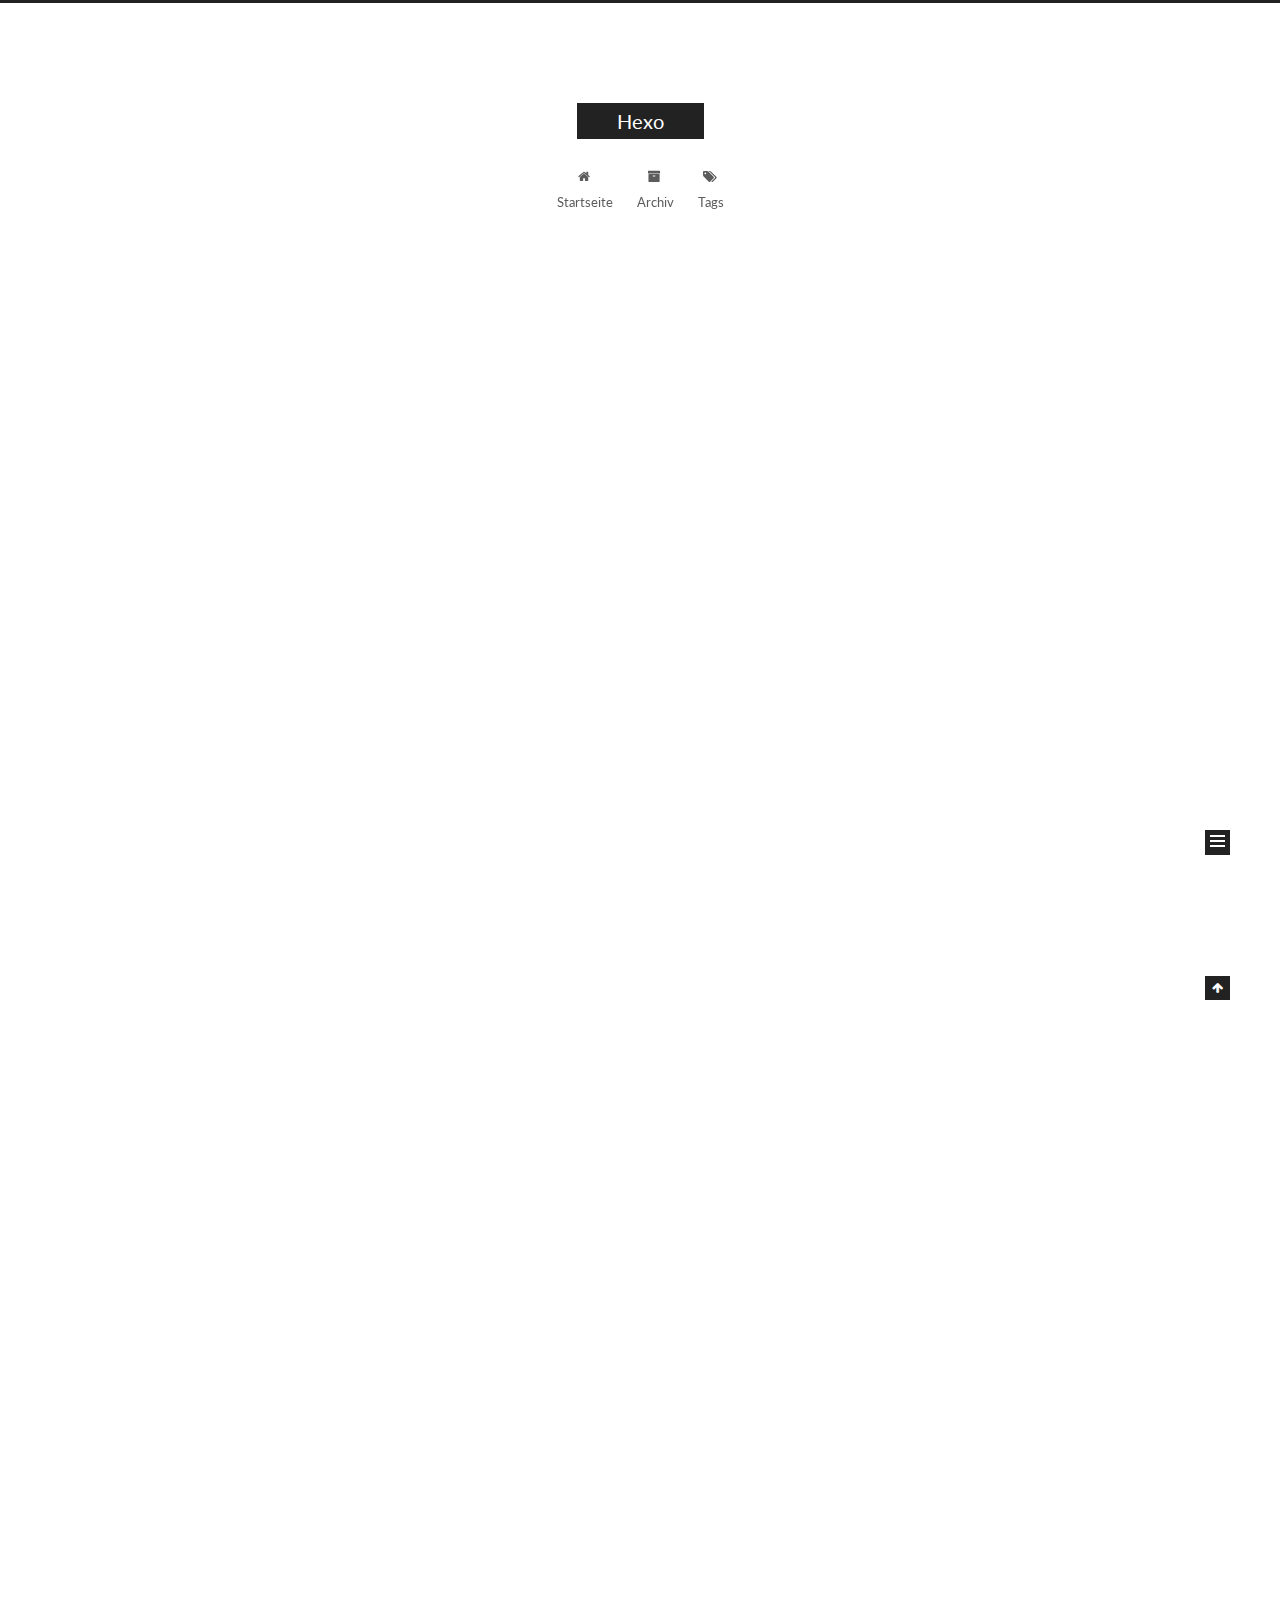
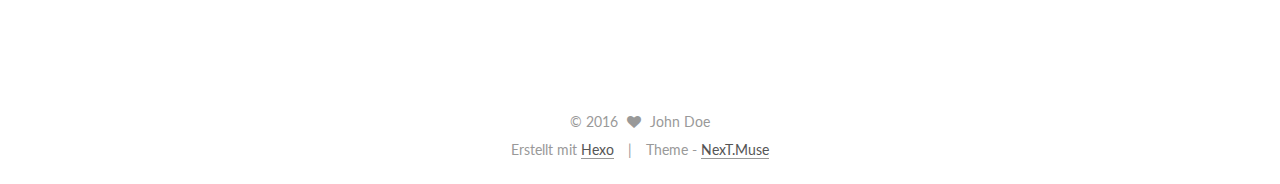
<file: index.html>
<!doctype html>



  


<html class="theme-next muse use-motion">
<head>
  <meta charset="UTF-8"/>
<meta http-equiv="X-UA-Compatible" content="IE=edge,chrome=1" />
<meta name="viewport" content="width=device-width, initial-scale=1, maximum-scale=1"/>



<meta http-equiv="Cache-Control" content="no-transform" />
<meta http-equiv="Cache-Control" content="no-siteapp" />












  
  
  <link href="/vendors/fancybox/source/jquery.fancybox.css?v=2.1.5" rel="stylesheet" type="text/css" />




  
  
  
  

  
    
    
  

  

  

  

  

  
    
    
    <link href="//fonts.googleapis.com/css?family=Lato:300,300italic,400,400italic,700,700italic&subset=latin,latin-ext" rel="stylesheet" type="text/css">
  






<link href="/vendors/font-awesome/css/font-awesome.min.css?v=4.4.0" rel="stylesheet" type="text/css" />

<link href="/css/main.css?v=5.0.1" rel="stylesheet" type="text/css" />


  <meta name="keywords" content="Hexo, NexT" />








  <link rel="shortcut icon" type="image/x-icon" href="/favicon.ico?v=5.0.1" />






<meta name="description">
<meta property="og:type" content="website">
<meta property="og:title" content="Hexo">
<meta property="og:url" content="http://yoursite.com/index.html">
<meta property="og:site_name" content="Hexo">
<meta property="og:description">
<meta name="twitter:card" content="summary">
<meta name="twitter:title" content="Hexo">
<meta name="twitter:description">



<script type="text/javascript" id="hexo.configuration">
  var NexT = window.NexT || {};
  var CONFIG = {
    scheme: 'Muse',
    sidebar: {"position":"left","display":"post"},
    fancybox: true,
    motion: true,
    duoshuo: {
      userId: 0,
      author: 'Author'
    }
  };
</script>

  <title> Hexo </title>
</head>

<body itemscope itemtype="http://schema.org/WebPage" lang="">

  










  
  
    
  

  <div class="container one-collumn sidebar-position-left 
   page-home 
 ">
    <div class="headband"></div>

    <header id="header" class="header" itemscope itemtype="http://schema.org/WPHeader">
      <div class="header-inner"><div class="site-meta ">
  

  <div class="custom-logo-site-title">
    <a href="/"  class="brand" rel="start">
      <span class="logo-line-before"><i></i></span>
      <span class="site-title">Hexo</span>
      <span class="logo-line-after"><i></i></span>
    </a>
  </div>
  <p class="site-subtitle"></p>
</div>

<div class="site-nav-toggle">
  <button>
    <span class="btn-bar"></span>
    <span class="btn-bar"></span>
    <span class="btn-bar"></span>
  </button>
</div>

<nav class="site-nav">
  

  
    <ul id="menu" class="menu">
      
        
        <li class="menu-item menu-item-home">
          <a href="/" rel="section">
            
              <i class="menu-item-icon fa fa-fw fa-home"></i> <br />
            
            Startseite
          </a>
        </li>
      
        
        <li class="menu-item menu-item-archives">
          <a href="/archives" rel="section">
            
              <i class="menu-item-icon fa fa-fw fa-archive"></i> <br />
            
            Archiv
          </a>
        </li>
      
        
        <li class="menu-item menu-item-tags">
          <a href="/tags" rel="section">
            
              <i class="menu-item-icon fa fa-fw fa-tags"></i> <br />
            
            Tags
          </a>
        </li>
      

      
    </ul>
  

  
</nav>

 </div>
    </header>

    <main id="main" class="main">
      <div class="main-inner">
        <div class="content-wrap">
          <div id="content" class="content">
            
  <section id="posts" class="posts-expand">
    
      

  
  

  
  
  

  <article class="post post-type-normal " itemscope itemtype="http://schema.org/Article">

    
      <header class="post-header">

        
        
          <h1 class="post-title" itemprop="name headline">
            
            
              
                
                <a class="post-title-link" href="/2016/05/28/test/" itemprop="url">
                  test
                </a>
              
            
          </h1>
        

        <div class="post-meta">
          <span class="post-time">
            <span class="post-meta-item-icon">
              <i class="fa fa-calendar-o"></i>
            </span>
            <span class="post-meta-item-text">Veröffentlicht am</span>
            <time itemprop="dateCreated" datetime="2016-05-28T18:58:52+08:00" content="2016-05-28">
              2016-05-28
            </time>
          </span>

          

          
            
          

          

          
          

          
        </div>
      </header>
    


    <div class="post-body" itemprop="articleBody">

      
      

      
        
          
            <p> 今天是个好日子</p>

          
        
      
    </div>

    <div>
      
    </div>

    <div>
      
    </div>

    <footer class="post-footer">
      

      

      
      
        <div class="post-eof"></div>
      
    </footer>
  </article>


    
      

  
  

  
  
  

  <article class="post post-type-normal " itemscope itemtype="http://schema.org/Article">

    
      <header class="post-header">

        
        
          <h1 class="post-title" itemprop="name headline">
            
            
              
                
                <a class="post-title-link" href="/2016/05/28/hello-world/" itemprop="url">
                  Hello World
                </a>
              
            
          </h1>
        

        <div class="post-meta">
          <span class="post-time">
            <span class="post-meta-item-icon">
              <i class="fa fa-calendar-o"></i>
            </span>
            <span class="post-meta-item-text">Veröffentlicht am</span>
            <time itemprop="dateCreated" datetime="2016-05-28T17:38:51+08:00" content="2016-05-28">
              2016-05-28
            </time>
          </span>

          

          
            
          

          

          
          

          
        </div>
      </header>
    


    <div class="post-body" itemprop="articleBody">

      
      

      
        
          
            <p>Welcome to <a href="https://hexo.io/" target="_blank" rel="external">Hexo</a>! This is your very first post. Check <a href="https://hexo.io/docs/" target="_blank" rel="external">documentation</a> for more info. If you get any problems when using Hexo, you can find the answer in <a href="https://hexo.io/docs/troubleshooting.html" target="_blank" rel="external">troubleshooting</a> or you can ask me on <a href="https://github.com/hexojs/hexo/issues" target="_blank" rel="external">GitHub</a>.</p>
<h2 id="Quick-Start"><a href="#Quick-Start" class="headerlink" title="Quick Start"></a>Quick Start</h2><h3 id="Create-a-new-post"><a href="#Create-a-new-post" class="headerlink" title="Create a new post"></a>Create a new post</h3><figure class="highlight bash"><table><tr><td class="gutter"><pre><span class="line">1</span><br></pre></td><td class="code"><pre><span class="line">$ hexo new <span class="string">"My New Post"</span></span><br></pre></td></tr></table></figure>
<p>More info: <a href="https://hexo.io/docs/writing.html" target="_blank" rel="external">Writing</a></p>
<h3 id="Run-server"><a href="#Run-server" class="headerlink" title="Run server"></a>Run server</h3><figure class="highlight bash"><table><tr><td class="gutter"><pre><span class="line">1</span><br></pre></td><td class="code"><pre><span class="line">$ hexo server</span><br></pre></td></tr></table></figure>
<p>More info: <a href="https://hexo.io/docs/server.html" target="_blank" rel="external">Server</a></p>
<h3 id="Generate-static-files"><a href="#Generate-static-files" class="headerlink" title="Generate static files"></a>Generate static files</h3><figure class="highlight bash"><table><tr><td class="gutter"><pre><span class="line">1</span><br></pre></td><td class="code"><pre><span class="line">$ hexo generate</span><br></pre></td></tr></table></figure>
<p>More info: <a href="https://hexo.io/docs/generating.html" target="_blank" rel="external">Generating</a></p>
<h3 id="Deploy-to-remote-sites"><a href="#Deploy-to-remote-sites" class="headerlink" title="Deploy to remote sites"></a>Deploy to remote sites</h3><figure class="highlight bash"><table><tr><td class="gutter"><pre><span class="line">1</span><br></pre></td><td class="code"><pre><span class="line">$ hexo deploy</span><br></pre></td></tr></table></figure>
<p>More info: <a href="https://hexo.io/docs/deployment.html" target="_blank" rel="external">Deployment</a></p>

          
        
      
    </div>

    <div>
      
    </div>

    <div>
      
    </div>

    <footer class="post-footer">
      

      

      
      
        <div class="post-eof"></div>
      
    </footer>
  </article>


    
  </section>

  


          </div>
          


          

        </div>
        
          
  
  <div class="sidebar-toggle">
    <div class="sidebar-toggle-line-wrap">
      <span class="sidebar-toggle-line sidebar-toggle-line-first"></span>
      <span class="sidebar-toggle-line sidebar-toggle-line-middle"></span>
      <span class="sidebar-toggle-line sidebar-toggle-line-last"></span>
    </div>
  </div>

  <aside id="sidebar" class="sidebar">
    <div class="sidebar-inner">

      

      

      <section class="site-overview sidebar-panel  sidebar-panel-active ">
        <div class="site-author motion-element" itemprop="author" itemscope itemtype="http://schema.org/Person">
          <img class="site-author-image" itemprop="image"
               src="/images/avatar.gif"
               alt="John Doe" />
          <p class="site-author-name" itemprop="name">John Doe</p>
          <p class="site-description motion-element" itemprop="description"></p>
        </div>
        <nav class="site-state motion-element">
          <div class="site-state-item site-state-posts">
            <a href="/archives">
              <span class="site-state-item-count">2</span>
              <span class="site-state-item-name">Artikel</span>
            </a>
          </div>

          

          
            <div class="site-state-item site-state-tags">
              <a href="/tags">
                <span class="site-state-item-count">1</span>
                <span class="site-state-item-name">Tags</span>
              </a>
            </div>
          

        </nav>

        

        <div class="links-of-author motion-element">
          
        </div>

        
        

        
        

      </section>

      

    </div>
  </aside>


        
      </div>
    </main>

    <footer id="footer" class="footer">
      <div class="footer-inner">
        <div class="copyright" >
  
  &copy; 
  <span itemprop="copyrightYear">2016</span>
  <span class="with-love">
    <i class="fa fa-heart"></i>
  </span>
  <span class="author" itemprop="copyrightHolder">John Doe</span>
</div>

<div class="powered-by">
  Erstellt mit  <a class="theme-link" href="http://hexo.io">Hexo</a>
</div>

<div class="theme-info">
  Theme -
  <a class="theme-link" href="https://github.com/iissnan/hexo-theme-next">
    NexT.Muse
  </a>
</div>

        

        
      </div>
    </footer>

    <div class="back-to-top">
      <i class="fa fa-arrow-up"></i>
    </div>
  </div>

  

<script type="text/javascript">
  if (Object.prototype.toString.call(window.Promise) !== '[object Function]') {
    window.Promise = null;
  }
</script>









  



  
  <script type="text/javascript" src="/vendors/jquery/index.js?v=2.1.3"></script>

  
  <script type="text/javascript" src="/vendors/fastclick/lib/fastclick.min.js?v=1.0.6"></script>

  
  <script type="text/javascript" src="/vendors/jquery_lazyload/jquery.lazyload.js?v=1.9.7"></script>

  
  <script type="text/javascript" src="/vendors/velocity/velocity.min.js?v=1.2.1"></script>

  
  <script type="text/javascript" src="/vendors/velocity/velocity.ui.min.js?v=1.2.1"></script>

  
  <script type="text/javascript" src="/vendors/fancybox/source/jquery.fancybox.pack.js?v=2.1.5"></script>


  


  <script type="text/javascript" src="/js/src/utils.js?v=5.0.1"></script>

  <script type="text/javascript" src="/js/src/motion.js?v=5.0.1"></script>



  
  

  

  


  <script type="text/javascript" src="/js/src/bootstrap.js?v=5.0.1"></script>



  



  




  
  
  

  

  

</body>
</html>
</file>
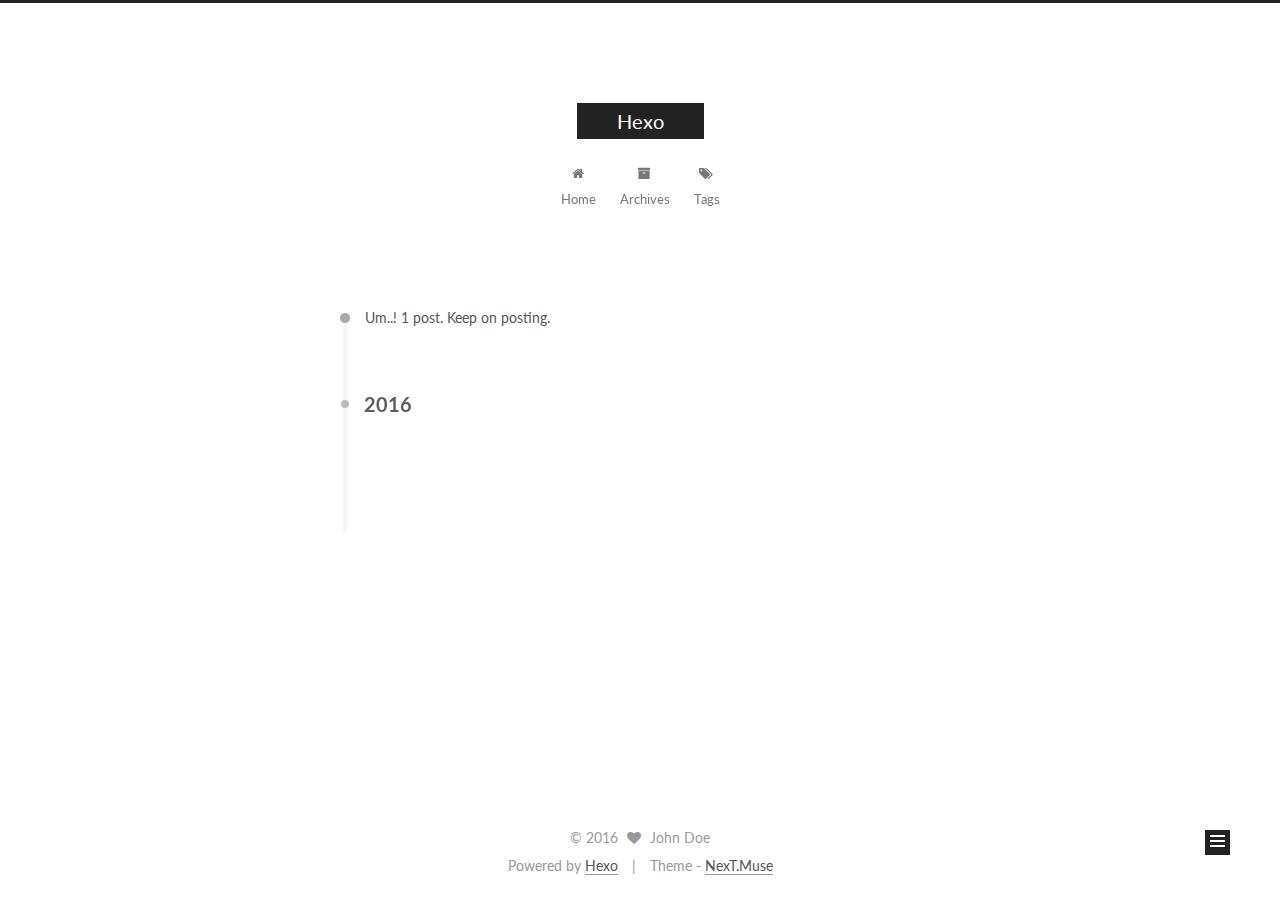
<file: archives/index.html>
<!doctype html>



  


<html class="theme-next muse use-motion">
<head>
  <meta charset="UTF-8"/>
<meta http-equiv="X-UA-Compatible" content="IE=edge,chrome=1" />
<meta name="viewport" content="width=device-width, initial-scale=1, maximum-scale=1"/>



<meta http-equiv="Cache-Control" content="no-transform" />
<meta http-equiv="Cache-Control" content="no-siteapp" />












  
  
  <link href="/vendors/fancybox/source/jquery.fancybox.css?v=2.1.5" rel="stylesheet" type="text/css" />




  
  
  
  

  
    
    
  

  

  

  

  

  
    
    
    <link href="//fonts.googleapis.com/css?family=Lato:300,300italic,400,400italic,700,700italic&subset=latin,latin-ext" rel="stylesheet" type="text/css">
  






<link href="/vendors/font-awesome/css/font-awesome.min.css?v=4.4.0" rel="stylesheet" type="text/css" />

<link href="/css/main.css?v=5.0.1" rel="stylesheet" type="text/css" />


  <meta name="keywords" content="Hexo, NexT" />








  <link rel="shortcut icon" type="image/x-icon" href="/favicon.ico?v=5.0.1" />






<meta name="description">
<meta property="og:type" content="website">
<meta property="og:title" content="Hexo">
<meta property="og:url" content="http://yoursite.com/archives/index.html">
<meta property="og:site_name" content="Hexo">
<meta property="og:description">
<meta name="twitter:card" content="summary">
<meta name="twitter:title" content="Hexo">
<meta name="twitter:description">



<script type="text/javascript" id="hexo.configuration">
  var NexT = window.NexT || {};
  var CONFIG = {
    scheme: 'Muse',
    sidebar: {"position":"left","display":"post"},
    fancybox: true,
    motion: true,
    duoshuo: {
      userId: 0,
      author: 'Author'
    }
  };
</script>

  <title> Archive | Hexo </title>
</head>

<body itemscope itemtype="http://schema.org/WebPage" lang="">

  










  
  
    
  

  <div class="container one-collumn sidebar-position-left  page-archive  ">
    <div class="headband"></div>

    <header id="header" class="header" itemscope itemtype="http://schema.org/WPHeader">
      <div class="header-inner"><div class="site-meta ">
  

  <div class="custom-logo-site-title">
    <a href="/"  class="brand" rel="start">
      <span class="logo-line-before"><i></i></span>
      <span class="site-title">Hexo</span>
      <span class="logo-line-after"><i></i></span>
    </a>
  </div>
  <p class="site-subtitle"></p>
</div>

<div class="site-nav-toggle">
  <button>
    <span class="btn-bar"></span>
    <span class="btn-bar"></span>
    <span class="btn-bar"></span>
  </button>
</div>

<nav class="site-nav">
  

  
    <ul id="menu" class="menu">
      
        
        <li class="menu-item menu-item-home">
          <a href="/" rel="section">
            
              <i class="menu-item-icon fa fa-fw fa-home"></i> <br />
            
            Home
          </a>
        </li>
      
        
        <li class="menu-item menu-item-archives">
          <a href="/archives" rel="section">
            
              <i class="menu-item-icon fa fa-fw fa-archive"></i> <br />
            
            Archives
          </a>
        </li>
      
        
        <li class="menu-item menu-item-tags">
          <a href="/tags" rel="section">
            
              <i class="menu-item-icon fa fa-fw fa-tags"></i> <br />
            
            Tags
          </a>
        </li>
      

      
    </ul>
  

  
</nav>

 </div>
    </header>

    <main id="main" class="main">
      <div class="main-inner">
        <div class="content-wrap">
          <div id="content" class="content">
            

  <section id="posts" class="posts-collapse">
    <span class="archive-move-on"></span>

    <span class="archive-page-counter">
      
      
      
        
      
      Um..! 1 post. Keep on posting.
    </span>

    

      
      
      

      
        
        <div class="collection-title">
          <h2 class="archive-year motion-element" id="archive-year-2016">2016</h2>
        </div>
      
      

      

  <article class="post post-type-normal" itemscope itemtype="http://schema.org/Article">
    <header class="post-header">

      <h1 class="post-title">
        
            <a class="post-title-link" href="/2016/05/28/hello-world/" itemprop="url">
              
                <span itemprop="name">Hello World</span>
              
            </a>
        
      </h1>

      <div class="post-meta">
        <time class="post-time" itemprop="dateCreated"
              datetime="2016-05-28T17:38:51+08:00"
              content="2016-05-28" >
          05-28
        </time>
      </div>

    </header>
  </article>



    

  </section>

  



          </div>
          


          

        </div>
        
          
  
  <div class="sidebar-toggle">
    <div class="sidebar-toggle-line-wrap">
      <span class="sidebar-toggle-line sidebar-toggle-line-first"></span>
      <span class="sidebar-toggle-line sidebar-toggle-line-middle"></span>
      <span class="sidebar-toggle-line sidebar-toggle-line-last"></span>
    </div>
  </div>

  <aside id="sidebar" class="sidebar">
    <div class="sidebar-inner">

      

      

      <section class="site-overview sidebar-panel  sidebar-panel-active ">
        <div class="site-author motion-element" itemprop="author" itemscope itemtype="http://schema.org/Person">
          <img class="site-author-image" itemprop="image"
               src="/images/avatar.gif"
               alt="John Doe" />
          <p class="site-author-name" itemprop="name">John Doe</p>
          <p class="site-description motion-element" itemprop="description"></p>
        </div>
        <nav class="site-state motion-element">
          <div class="site-state-item site-state-posts">
            <a href="/archives">
              <span class="site-state-item-count">1</span>
              <span class="site-state-item-name">posts</span>
            </a>
          </div>

          

          

        </nav>

        

        <div class="links-of-author motion-element">
          
        </div>

        
        

        
        

      </section>

      

    </div>
  </aside>


        
      </div>
    </main>

    <footer id="footer" class="footer">
      <div class="footer-inner">
        <div class="copyright" >
  
  &copy; 
  <span itemprop="copyrightYear">2016</span>
  <span class="with-love">
    <i class="fa fa-heart"></i>
  </span>
  <span class="author" itemprop="copyrightHolder">John Doe</span>
</div>

<div class="powered-by">
  Powered by <a class="theme-link" href="http://hexo.io">Hexo</a>
</div>

<div class="theme-info">
  Theme -
  <a class="theme-link" href="https://github.com/iissnan/hexo-theme-next">
    NexT.Muse
  </a>
</div>

        

        
      </div>
    </footer>

    <div class="back-to-top">
      <i class="fa fa-arrow-up"></i>
    </div>
  </div>

  

<script type="text/javascript">
  if (Object.prototype.toString.call(window.Promise) !== '[object Function]') {
    window.Promise = null;
  }
</script>









  



  
  <script type="text/javascript" src="/vendors/jquery/index.js?v=2.1.3"></script>

  
  <script type="text/javascript" src="/vendors/fastclick/lib/fastclick.min.js?v=1.0.6"></script>

  
  <script type="text/javascript" src="/vendors/jquery_lazyload/jquery.lazyload.js?v=1.9.7"></script>

  
  <script type="text/javascript" src="/vendors/velocity/velocity.min.js?v=1.2.1"></script>

  
  <script type="text/javascript" src="/vendors/velocity/velocity.ui.min.js?v=1.2.1"></script>

  
  <script type="text/javascript" src="/vendors/fancybox/source/jquery.fancybox.pack.js?v=2.1.5"></script>


  


  <script type="text/javascript" src="/js/src/utils.js?v=5.0.1"></script>

  <script type="text/javascript" src="/js/src/motion.js?v=5.0.1"></script>



  
  

  
  
    <script type="text/javascript" id="motion.page.archive">
      $('.archive-year').velocity('transition.slideLeftIn');
    </script>
  


  


  <script type="text/javascript" src="/js/src/bootstrap.js?v=5.0.1"></script>



  



  




  
  
  

  

  

</body>
</html>
</file>
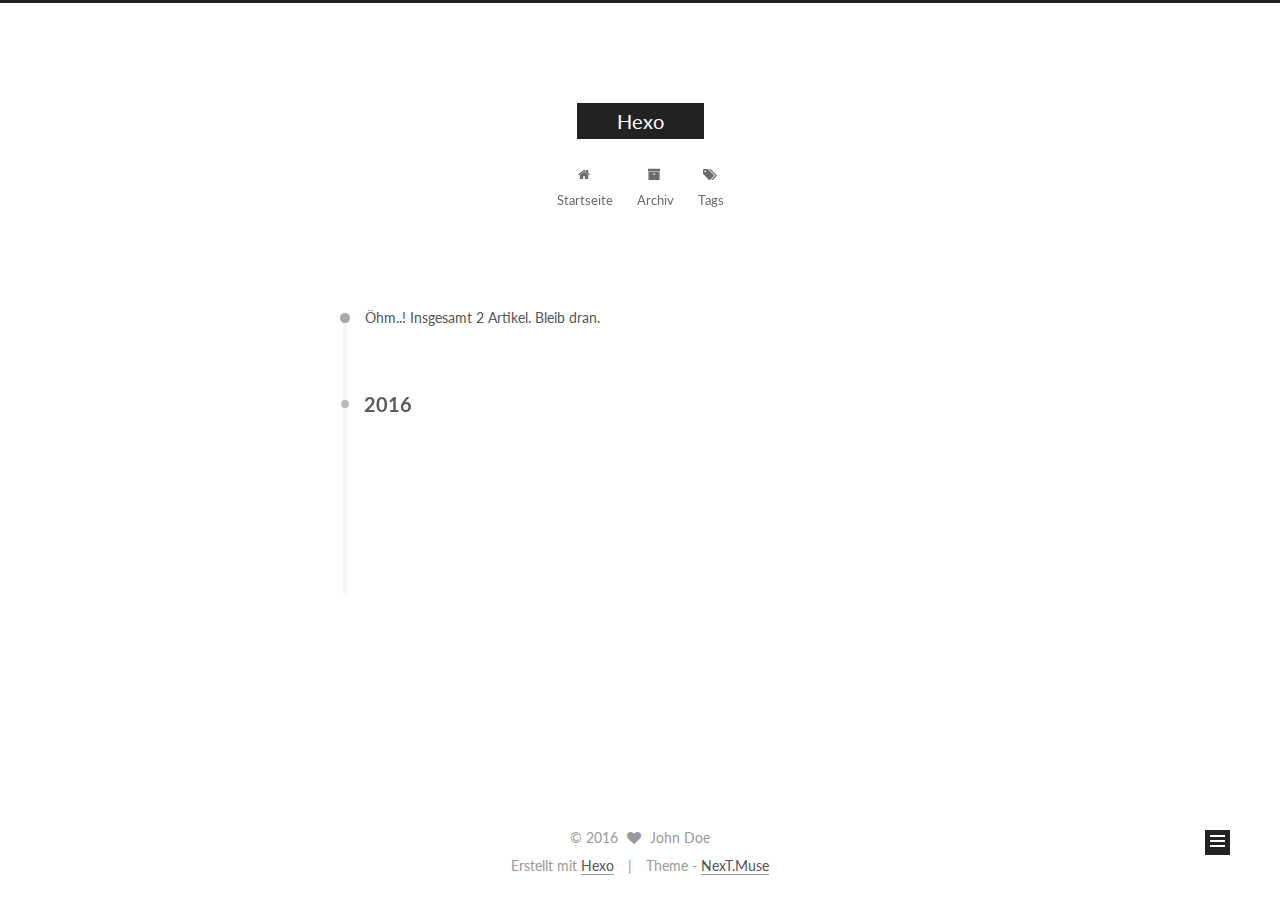
<file: archives/2016/index.html>
<!doctype html>



  


<html class="theme-next muse use-motion">
<head>
  <meta charset="UTF-8"/>
<meta http-equiv="X-UA-Compatible" content="IE=edge,chrome=1" />
<meta name="viewport" content="width=device-width, initial-scale=1, maximum-scale=1"/>



<meta http-equiv="Cache-Control" content="no-transform" />
<meta http-equiv="Cache-Control" content="no-siteapp" />












  
  
  <link href="/vendors/fancybox/source/jquery.fancybox.css?v=2.1.5" rel="stylesheet" type="text/css" />




  
  
  
  

  
    
    
  

  

  

  

  

  
    
    
    <link href="//fonts.googleapis.com/css?family=Lato:300,300italic,400,400italic,700,700italic&subset=latin,latin-ext" rel="stylesheet" type="text/css">
  






<link href="/vendors/font-awesome/css/font-awesome.min.css?v=4.4.0" rel="stylesheet" type="text/css" />

<link href="/css/main.css?v=5.0.1" rel="stylesheet" type="text/css" />


  <meta name="keywords" content="Hexo, NexT" />








  <link rel="shortcut icon" type="image/x-icon" href="/favicon.ico?v=5.0.1" />






<meta name="description">
<meta property="og:type" content="website">
<meta property="og:title" content="Hexo">
<meta property="og:url" content="http://yoursite.com/archives/2016/index.html">
<meta property="og:site_name" content="Hexo">
<meta property="og:description">
<meta name="twitter:card" content="summary">
<meta name="twitter:title" content="Hexo">
<meta name="twitter:description">



<script type="text/javascript" id="hexo.configuration">
  var NexT = window.NexT || {};
  var CONFIG = {
    scheme: 'Muse',
    sidebar: {"position":"left","display":"post"},
    fancybox: true,
    motion: true,
    duoshuo: {
      userId: 0,
      author: 'Author'
    }
  };
</script>

  <title> Archiv | Hexo </title>
</head>

<body itemscope itemtype="http://schema.org/WebPage" lang="">

  










  
  
    
  

  <div class="container one-collumn sidebar-position-left  page-archive  ">
    <div class="headband"></div>

    <header id="header" class="header" itemscope itemtype="http://schema.org/WPHeader">
      <div class="header-inner"><div class="site-meta ">
  

  <div class="custom-logo-site-title">
    <a href="/"  class="brand" rel="start">
      <span class="logo-line-before"><i></i></span>
      <span class="site-title">Hexo</span>
      <span class="logo-line-after"><i></i></span>
    </a>
  </div>
  <p class="site-subtitle"></p>
</div>

<div class="site-nav-toggle">
  <button>
    <span class="btn-bar"></span>
    <span class="btn-bar"></span>
    <span class="btn-bar"></span>
  </button>
</div>

<nav class="site-nav">
  

  
    <ul id="menu" class="menu">
      
        
        <li class="menu-item menu-item-home">
          <a href="/" rel="section">
            
              <i class="menu-item-icon fa fa-fw fa-home"></i> <br />
            
            Startseite
          </a>
        </li>
      
        
        <li class="menu-item menu-item-archives">
          <a href="/archives" rel="section">
            
              <i class="menu-item-icon fa fa-fw fa-archive"></i> <br />
            
            Archiv
          </a>
        </li>
      
        
        <li class="menu-item menu-item-tags">
          <a href="/tags" rel="section">
            
              <i class="menu-item-icon fa fa-fw fa-tags"></i> <br />
            
            Tags
          </a>
        </li>
      

      
    </ul>
  

  
</nav>

 </div>
    </header>

    <main id="main" class="main">
      <div class="main-inner">
        <div class="content-wrap">
          <div id="content" class="content">
            

  <section id="posts" class="posts-collapse">
    <span class="archive-move-on"></span>

    <span class="archive-page-counter">
      
      
      
        
      
      Öhm..! Insgesamt 2 Artikel. Bleib dran.
    </span>

    

      
      
      

      
        
        <div class="collection-title">
          <h2 class="archive-year motion-element" id="archive-year-2016">2016</h2>
        </div>
      
      

      

  <article class="post post-type-normal" itemscope itemtype="http://schema.org/Article">
    <header class="post-header">

      <h1 class="post-title">
        
            <a class="post-title-link" href="/2016/05/28/test/" itemprop="url">
              
                <span itemprop="name">test</span>
              
            </a>
        
      </h1>

      <div class="post-meta">
        <time class="post-time" itemprop="dateCreated"
              datetime="2016-05-28T18:58:52+08:00"
              content="2016-05-28" >
          05-28
        </time>
      </div>

    </header>
  </article>



    

      
      
      

      
      

      

  <article class="post post-type-normal" itemscope itemtype="http://schema.org/Article">
    <header class="post-header">

      <h1 class="post-title">
        
            <a class="post-title-link" href="/2016/05/28/hello-world/" itemprop="url">
              
                <span itemprop="name">Hello World</span>
              
            </a>
        
      </h1>

      <div class="post-meta">
        <time class="post-time" itemprop="dateCreated"
              datetime="2016-05-28T17:38:51+08:00"
              content="2016-05-28" >
          05-28
        </time>
      </div>

    </header>
  </article>



    

  </section>

  



          </div>
          


          

        </div>
        
          
  
  <div class="sidebar-toggle">
    <div class="sidebar-toggle-line-wrap">
      <span class="sidebar-toggle-line sidebar-toggle-line-first"></span>
      <span class="sidebar-toggle-line sidebar-toggle-line-middle"></span>
      <span class="sidebar-toggle-line sidebar-toggle-line-last"></span>
    </div>
  </div>

  <aside id="sidebar" class="sidebar">
    <div class="sidebar-inner">

      

      

      <section class="site-overview sidebar-panel  sidebar-panel-active ">
        <div class="site-author motion-element" itemprop="author" itemscope itemtype="http://schema.org/Person">
          <img class="site-author-image" itemprop="image"
               src="/images/avatar.gif"
               alt="John Doe" />
          <p class="site-author-name" itemprop="name">John Doe</p>
          <p class="site-description motion-element" itemprop="description"></p>
        </div>
        <nav class="site-state motion-element">
          <div class="site-state-item site-state-posts">
            <a href="/archives">
              <span class="site-state-item-count">2</span>
              <span class="site-state-item-name">Artikel</span>
            </a>
          </div>

          

          
            <div class="site-state-item site-state-tags">
              <a href="/tags">
                <span class="site-state-item-count">1</span>
                <span class="site-state-item-name">Tags</span>
              </a>
            </div>
          

        </nav>

        

        <div class="links-of-author motion-element">
          
        </div>

        
        

        
        

      </section>

      

    </div>
  </aside>


        
      </div>
    </main>

    <footer id="footer" class="footer">
      <div class="footer-inner">
        <div class="copyright" >
  
  &copy; 
  <span itemprop="copyrightYear">2016</span>
  <span class="with-love">
    <i class="fa fa-heart"></i>
  </span>
  <span class="author" itemprop="copyrightHolder">John Doe</span>
</div>

<div class="powered-by">
  Erstellt mit  <a class="theme-link" href="http://hexo.io">Hexo</a>
</div>

<div class="theme-info">
  Theme -
  <a class="theme-link" href="https://github.com/iissnan/hexo-theme-next">
    NexT.Muse
  </a>
</div>

        

        
      </div>
    </footer>

    <div class="back-to-top">
      <i class="fa fa-arrow-up"></i>
    </div>
  </div>

  

<script type="text/javascript">
  if (Object.prototype.toString.call(window.Promise) !== '[object Function]') {
    window.Promise = null;
  }
</script>









  



  
  <script type="text/javascript" src="/vendors/jquery/index.js?v=2.1.3"></script>

  
  <script type="text/javascript" src="/vendors/fastclick/lib/fastclick.min.js?v=1.0.6"></script>

  
  <script type="text/javascript" src="/vendors/jquery_lazyload/jquery.lazyload.js?v=1.9.7"></script>

  
  <script type="text/javascript" src="/vendors/velocity/velocity.min.js?v=1.2.1"></script>

  
  <script type="text/javascript" src="/vendors/velocity/velocity.ui.min.js?v=1.2.1"></script>

  
  <script type="text/javascript" src="/vendors/fancybox/source/jquery.fancybox.pack.js?v=2.1.5"></script>


  


  <script type="text/javascript" src="/js/src/utils.js?v=5.0.1"></script>

  <script type="text/javascript" src="/js/src/motion.js?v=5.0.1"></script>



  
  

  
  
    <script type="text/javascript" id="motion.page.archive">
      $('.archive-year').velocity('transition.slideLeftIn');
    </script>
  


  


  <script type="text/javascript" src="/js/src/bootstrap.js?v=5.0.1"></script>



  



  




  
  
  

  

  

</body>
</html>
</file>
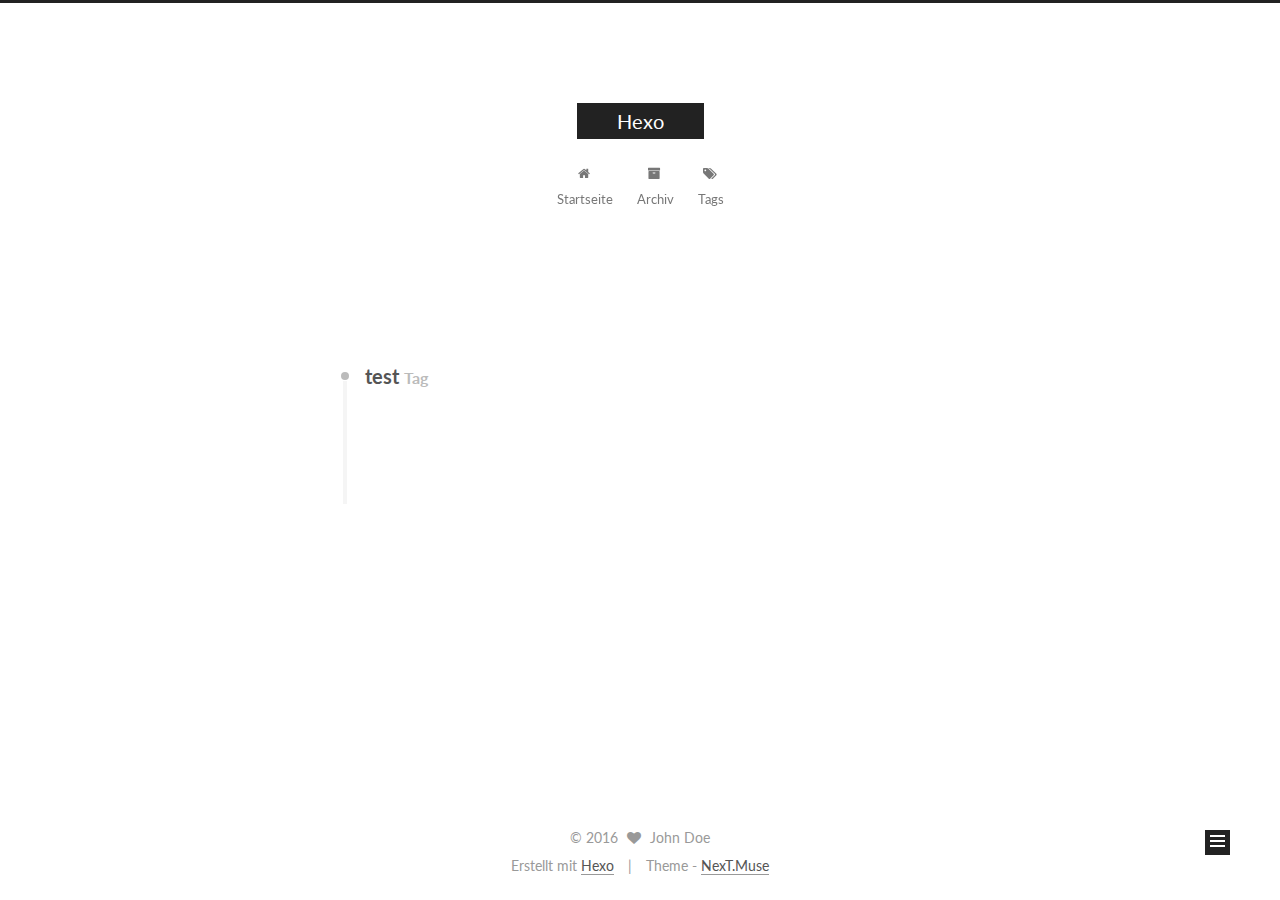
<file: tags/test/index.html>
<!doctype html>



  


<html class="theme-next muse use-motion">
<head>
  <meta charset="UTF-8"/>
<meta http-equiv="X-UA-Compatible" content="IE=edge,chrome=1" />
<meta name="viewport" content="width=device-width, initial-scale=1, maximum-scale=1"/>



<meta http-equiv="Cache-Control" content="no-transform" />
<meta http-equiv="Cache-Control" content="no-siteapp" />












  
  
  <link href="/vendors/fancybox/source/jquery.fancybox.css?v=2.1.5" rel="stylesheet" type="text/css" />




  
  
  
  

  
    
    
  

  

  

  

  

  
    
    
    <link href="//fonts.googleapis.com/css?family=Lato:300,300italic,400,400italic,700,700italic&subset=latin,latin-ext" rel="stylesheet" type="text/css">
  






<link href="/vendors/font-awesome/css/font-awesome.min.css?v=4.4.0" rel="stylesheet" type="text/css" />

<link href="/css/main.css?v=5.0.1" rel="stylesheet" type="text/css" />


  <meta name="keywords" content="Hexo, NexT" />








  <link rel="shortcut icon" type="image/x-icon" href="/favicon.ico?v=5.0.1" />






<meta name="description">
<meta property="og:type" content="website">
<meta property="og:title" content="Hexo">
<meta property="og:url" content="http://yoursite.com/tags/test/index.html">
<meta property="og:site_name" content="Hexo">
<meta property="og:description">
<meta name="twitter:card" content="summary">
<meta name="twitter:title" content="Hexo">
<meta name="twitter:description">



<script type="text/javascript" id="hexo.configuration">
  var NexT = window.NexT || {};
  var CONFIG = {
    scheme: 'Muse',
    sidebar: {"position":"left","display":"post"},
    fancybox: true,
    motion: true,
    duoshuo: {
      userId: 0,
      author: 'Author'
    }
  };
</script>

  <title> Tag: test | Hexo </title>
</head>

<body itemscope itemtype="http://schema.org/WebPage" lang="">

  










  
  
    
  

  <div class="container one-collumn sidebar-position-left  ">
    <div class="headband"></div>

    <header id="header" class="header" itemscope itemtype="http://schema.org/WPHeader">
      <div class="header-inner"><div class="site-meta ">
  

  <div class="custom-logo-site-title">
    <a href="/"  class="brand" rel="start">
      <span class="logo-line-before"><i></i></span>
      <span class="site-title">Hexo</span>
      <span class="logo-line-after"><i></i></span>
    </a>
  </div>
  <p class="site-subtitle"></p>
</div>

<div class="site-nav-toggle">
  <button>
    <span class="btn-bar"></span>
    <span class="btn-bar"></span>
    <span class="btn-bar"></span>
  </button>
</div>

<nav class="site-nav">
  

  
    <ul id="menu" class="menu">
      
        
        <li class="menu-item menu-item-home">
          <a href="/" rel="section">
            
              <i class="menu-item-icon fa fa-fw fa-home"></i> <br />
            
            Startseite
          </a>
        </li>
      
        
        <li class="menu-item menu-item-archives">
          <a href="/archives" rel="section">
            
              <i class="menu-item-icon fa fa-fw fa-archive"></i> <br />
            
            Archiv
          </a>
        </li>
      
        
        <li class="menu-item menu-item-tags">
          <a href="/tags" rel="section">
            
              <i class="menu-item-icon fa fa-fw fa-tags"></i> <br />
            
            Tags
          </a>
        </li>
      

      
    </ul>
  

  
</nav>

 </div>
    </header>

    <main id="main" class="main">
      <div class="main-inner">
        <div class="content-wrap">
          <div id="content" class="content">
            

  <div id="posts" class="posts-collapse">
    <div class="collection-title">
      <h2 >
        test
        <small>Tag</small>
      </h2>
    </div>

    
      

  <article class="post post-type-normal" itemscope itemtype="http://schema.org/Article">
    <header class="post-header">

      <h1 class="post-title">
        
            <a class="post-title-link" href="/2016/05/28/test/" itemprop="url">
              
                <span itemprop="name">test</span>
              
            </a>
        
      </h1>

      <div class="post-meta">
        <time class="post-time" itemprop="dateCreated"
              datetime="2016-05-28T18:58:52+08:00"
              content="2016-05-28" >
          05-28
        </time>
      </div>

    </header>
  </article>


    
  </div>

  


          </div>
          


          

        </div>
        
          
  
  <div class="sidebar-toggle">
    <div class="sidebar-toggle-line-wrap">
      <span class="sidebar-toggle-line sidebar-toggle-line-first"></span>
      <span class="sidebar-toggle-line sidebar-toggle-line-middle"></span>
      <span class="sidebar-toggle-line sidebar-toggle-line-last"></span>
    </div>
  </div>

  <aside id="sidebar" class="sidebar">
    <div class="sidebar-inner">

      

      

      <section class="site-overview sidebar-panel  sidebar-panel-active ">
        <div class="site-author motion-element" itemprop="author" itemscope itemtype="http://schema.org/Person">
          <img class="site-author-image" itemprop="image"
               src="/images/avatar.gif"
               alt="John Doe" />
          <p class="site-author-name" itemprop="name">John Doe</p>
          <p class="site-description motion-element" itemprop="description"></p>
        </div>
        <nav class="site-state motion-element">
          <div class="site-state-item site-state-posts">
            <a href="/archives">
              <span class="site-state-item-count">2</span>
              <span class="site-state-item-name">Artikel</span>
            </a>
          </div>

          

          
            <div class="site-state-item site-state-tags">
              <a href="/tags">
                <span class="site-state-item-count">1</span>
                <span class="site-state-item-name">Tags</span>
              </a>
            </div>
          

        </nav>

        

        <div class="links-of-author motion-element">
          
        </div>

        
        

        
        

      </section>

      

    </div>
  </aside>


        
      </div>
    </main>

    <footer id="footer" class="footer">
      <div class="footer-inner">
        <div class="copyright" >
  
  &copy; 
  <span itemprop="copyrightYear">2016</span>
  <span class="with-love">
    <i class="fa fa-heart"></i>
  </span>
  <span class="author" itemprop="copyrightHolder">John Doe</span>
</div>

<div class="powered-by">
  Erstellt mit  <a class="theme-link" href="http://hexo.io">Hexo</a>
</div>

<div class="theme-info">
  Theme -
  <a class="theme-link" href="https://github.com/iissnan/hexo-theme-next">
    NexT.Muse
  </a>
</div>

        

        
      </div>
    </footer>

    <div class="back-to-top">
      <i class="fa fa-arrow-up"></i>
    </div>
  </div>

  

<script type="text/javascript">
  if (Object.prototype.toString.call(window.Promise) !== '[object Function]') {
    window.Promise = null;
  }
</script>









  



  
  <script type="text/javascript" src="/vendors/jquery/index.js?v=2.1.3"></script>

  
  <script type="text/javascript" src="/vendors/fastclick/lib/fastclick.min.js?v=1.0.6"></script>

  
  <script type="text/javascript" src="/vendors/jquery_lazyload/jquery.lazyload.js?v=1.9.7"></script>

  
  <script type="text/javascript" src="/vendors/velocity/velocity.min.js?v=1.2.1"></script>

  
  <script type="text/javascript" src="/vendors/velocity/velocity.ui.min.js?v=1.2.1"></script>

  
  <script type="text/javascript" src="/vendors/fancybox/source/jquery.fancybox.pack.js?v=2.1.5"></script>


  


  <script type="text/javascript" src="/js/src/utils.js?v=5.0.1"></script>

  <script type="text/javascript" src="/js/src/motion.js?v=5.0.1"></script>



  
  

  

  


  <script type="text/javascript" src="/js/src/bootstrap.js?v=5.0.1"></script>



  



  




  
  
  

  

  

</body>
</html>
</file>
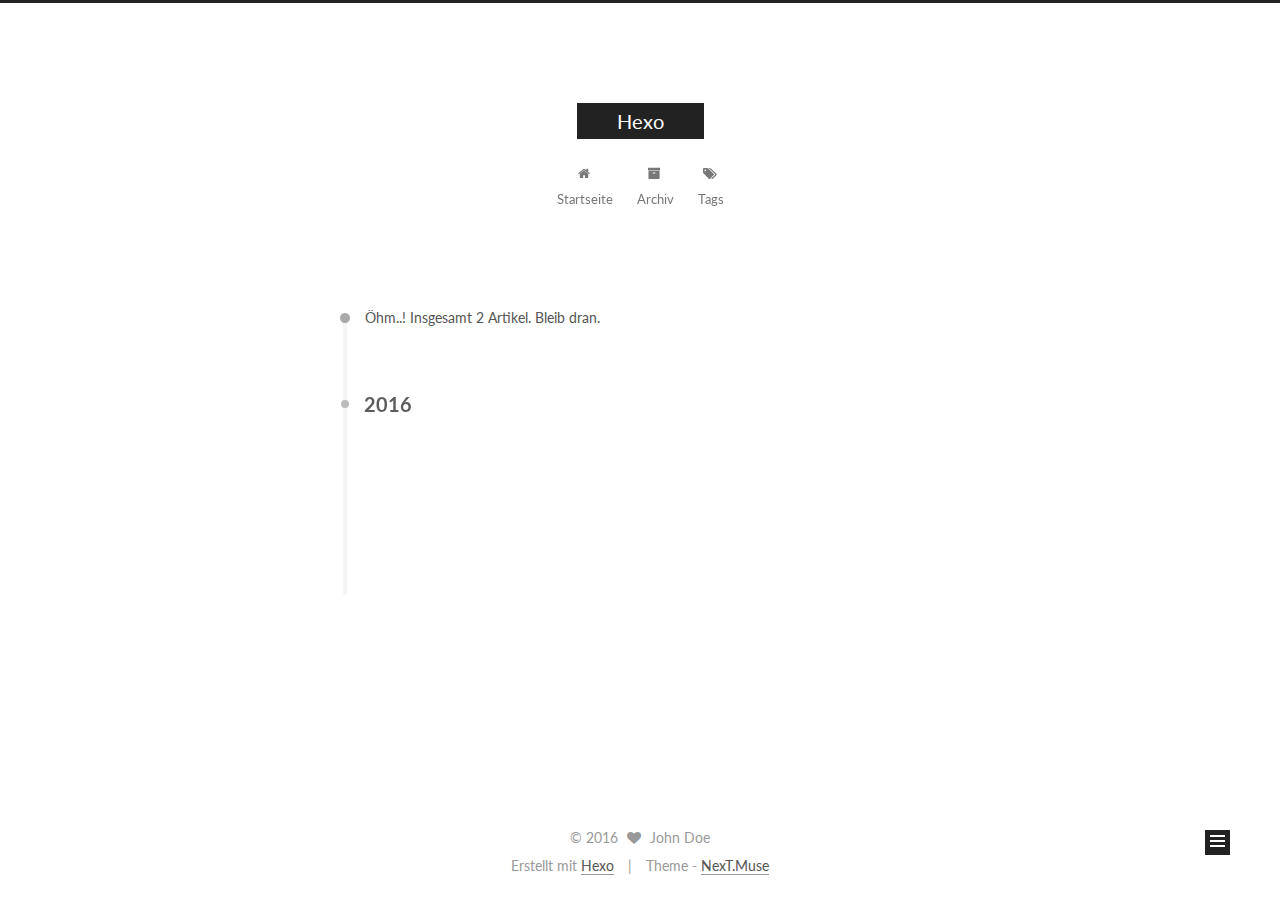
<file: archives/2016/05/index.html>
<!doctype html>



  


<html class="theme-next muse use-motion">
<head>
  <meta charset="UTF-8"/>
<meta http-equiv="X-UA-Compatible" content="IE=edge,chrome=1" />
<meta name="viewport" content="width=device-width, initial-scale=1, maximum-scale=1"/>



<meta http-equiv="Cache-Control" content="no-transform" />
<meta http-equiv="Cache-Control" content="no-siteapp" />












  
  
  <link href="/vendors/fancybox/source/jquery.fancybox.css?v=2.1.5" rel="stylesheet" type="text/css" />




  
  
  
  

  
    
    
  

  

  

  

  

  
    
    
    <link href="//fonts.googleapis.com/css?family=Lato:300,300italic,400,400italic,700,700italic&subset=latin,latin-ext" rel="stylesheet" type="text/css">
  






<link href="/vendors/font-awesome/css/font-awesome.min.css?v=4.4.0" rel="stylesheet" type="text/css" />

<link href="/css/main.css?v=5.0.1" rel="stylesheet" type="text/css" />


  <meta name="keywords" content="Hexo, NexT" />








  <link rel="shortcut icon" type="image/x-icon" href="/favicon.ico?v=5.0.1" />






<meta name="description">
<meta property="og:type" content="website">
<meta property="og:title" content="Hexo">
<meta property="og:url" content="http://yoursite.com/archives/2016/05/index.html">
<meta property="og:site_name" content="Hexo">
<meta property="og:description">
<meta name="twitter:card" content="summary">
<meta name="twitter:title" content="Hexo">
<meta name="twitter:description">



<script type="text/javascript" id="hexo.configuration">
  var NexT = window.NexT || {};
  var CONFIG = {
    scheme: 'Muse',
    sidebar: {"position":"left","display":"post"},
    fancybox: true,
    motion: true,
    duoshuo: {
      userId: 0,
      author: 'Author'
    }
  };
</script>

  <title> Archiv | Hexo </title>
</head>

<body itemscope itemtype="http://schema.org/WebPage" lang="">

  










  
  
    
  

  <div class="container one-collumn sidebar-position-left  page-archive  ">
    <div class="headband"></div>

    <header id="header" class="header" itemscope itemtype="http://schema.org/WPHeader">
      <div class="header-inner"><div class="site-meta ">
  

  <div class="custom-logo-site-title">
    <a href="/"  class="brand" rel="start">
      <span class="logo-line-before"><i></i></span>
      <span class="site-title">Hexo</span>
      <span class="logo-line-after"><i></i></span>
    </a>
  </div>
  <p class="site-subtitle"></p>
</div>

<div class="site-nav-toggle">
  <button>
    <span class="btn-bar"></span>
    <span class="btn-bar"></span>
    <span class="btn-bar"></span>
  </button>
</div>

<nav class="site-nav">
  

  
    <ul id="menu" class="menu">
      
        
        <li class="menu-item menu-item-home">
          <a href="/" rel="section">
            
              <i class="menu-item-icon fa fa-fw fa-home"></i> <br />
            
            Startseite
          </a>
        </li>
      
        
        <li class="menu-item menu-item-archives">
          <a href="/archives" rel="section">
            
              <i class="menu-item-icon fa fa-fw fa-archive"></i> <br />
            
            Archiv
          </a>
        </li>
      
        
        <li class="menu-item menu-item-tags">
          <a href="/tags" rel="section">
            
              <i class="menu-item-icon fa fa-fw fa-tags"></i> <br />
            
            Tags
          </a>
        </li>
      

      
    </ul>
  

  
</nav>

 </div>
    </header>

    <main id="main" class="main">
      <div class="main-inner">
        <div class="content-wrap">
          <div id="content" class="content">
            

  <section id="posts" class="posts-collapse">
    <span class="archive-move-on"></span>

    <span class="archive-page-counter">
      
      
      
        
      
      Öhm..! Insgesamt 2 Artikel. Bleib dran.
    </span>

    

      
      
      

      
        
        <div class="collection-title">
          <h2 class="archive-year motion-element" id="archive-year-2016">2016</h2>
        </div>
      
      

      

  <article class="post post-type-normal" itemscope itemtype="http://schema.org/Article">
    <header class="post-header">

      <h1 class="post-title">
        
            <a class="post-title-link" href="/2016/05/28/test/" itemprop="url">
              
                <span itemprop="name">test</span>
              
            </a>
        
      </h1>

      <div class="post-meta">
        <time class="post-time" itemprop="dateCreated"
              datetime="2016-05-28T18:58:52+08:00"
              content="2016-05-28" >
          05-28
        </time>
      </div>

    </header>
  </article>



    

      
      
      

      
      

      

  <article class="post post-type-normal" itemscope itemtype="http://schema.org/Article">
    <header class="post-header">

      <h1 class="post-title">
        
            <a class="post-title-link" href="/2016/05/28/hello-world/" itemprop="url">
              
                <span itemprop="name">Hello World</span>
              
            </a>
        
      </h1>

      <div class="post-meta">
        <time class="post-time" itemprop="dateCreated"
              datetime="2016-05-28T17:38:51+08:00"
              content="2016-05-28" >
          05-28
        </time>
      </div>

    </header>
  </article>



    

  </section>

  



          </div>
          


          

        </div>
        
          
  
  <div class="sidebar-toggle">
    <div class="sidebar-toggle-line-wrap">
      <span class="sidebar-toggle-line sidebar-toggle-line-first"></span>
      <span class="sidebar-toggle-line sidebar-toggle-line-middle"></span>
      <span class="sidebar-toggle-line sidebar-toggle-line-last"></span>
    </div>
  </div>

  <aside id="sidebar" class="sidebar">
    <div class="sidebar-inner">

      

      

      <section class="site-overview sidebar-panel  sidebar-panel-active ">
        <div class="site-author motion-element" itemprop="author" itemscope itemtype="http://schema.org/Person">
          <img class="site-author-image" itemprop="image"
               src="/images/avatar.gif"
               alt="John Doe" />
          <p class="site-author-name" itemprop="name">John Doe</p>
          <p class="site-description motion-element" itemprop="description"></p>
        </div>
        <nav class="site-state motion-element">
          <div class="site-state-item site-state-posts">
            <a href="/archives">
              <span class="site-state-item-count">2</span>
              <span class="site-state-item-name">Artikel</span>
            </a>
          </div>

          

          
            <div class="site-state-item site-state-tags">
              <a href="/tags">
                <span class="site-state-item-count">1</span>
                <span class="site-state-item-name">Tags</span>
              </a>
            </div>
          

        </nav>

        

        <div class="links-of-author motion-element">
          
        </div>

        
        

        
        

      </section>

      

    </div>
  </aside>


        
      </div>
    </main>

    <footer id="footer" class="footer">
      <div class="footer-inner">
        <div class="copyright" >
  
  &copy; 
  <span itemprop="copyrightYear">2016</span>
  <span class="with-love">
    <i class="fa fa-heart"></i>
  </span>
  <span class="author" itemprop="copyrightHolder">John Doe</span>
</div>

<div class="powered-by">
  Erstellt mit  <a class="theme-link" href="http://hexo.io">Hexo</a>
</div>

<div class="theme-info">
  Theme -
  <a class="theme-link" href="https://github.com/iissnan/hexo-theme-next">
    NexT.Muse
  </a>
</div>

        

        
      </div>
    </footer>

    <div class="back-to-top">
      <i class="fa fa-arrow-up"></i>
    </div>
  </div>

  

<script type="text/javascript">
  if (Object.prototype.toString.call(window.Promise) !== '[object Function]') {
    window.Promise = null;
  }
</script>









  



  
  <script type="text/javascript" src="/vendors/jquery/index.js?v=2.1.3"></script>

  
  <script type="text/javascript" src="/vendors/fastclick/lib/fastclick.min.js?v=1.0.6"></script>

  
  <script type="text/javascript" src="/vendors/jquery_lazyload/jquery.lazyload.js?v=1.9.7"></script>

  
  <script type="text/javascript" src="/vendors/velocity/velocity.min.js?v=1.2.1"></script>

  
  <script type="text/javascript" src="/vendors/velocity/velocity.ui.min.js?v=1.2.1"></script>

  
  <script type="text/javascript" src="/vendors/fancybox/source/jquery.fancybox.pack.js?v=2.1.5"></script>


  


  <script type="text/javascript" src="/js/src/utils.js?v=5.0.1"></script>

  <script type="text/javascript" src="/js/src/motion.js?v=5.0.1"></script>



  
  

  
  
    <script type="text/javascript" id="motion.page.archive">
      $('.archive-year').velocity('transition.slideLeftIn');
    </script>
  


  


  <script type="text/javascript" src="/js/src/bootstrap.js?v=5.0.1"></script>



  



  




  
  
  

  

  

</body>
</html>
</file>
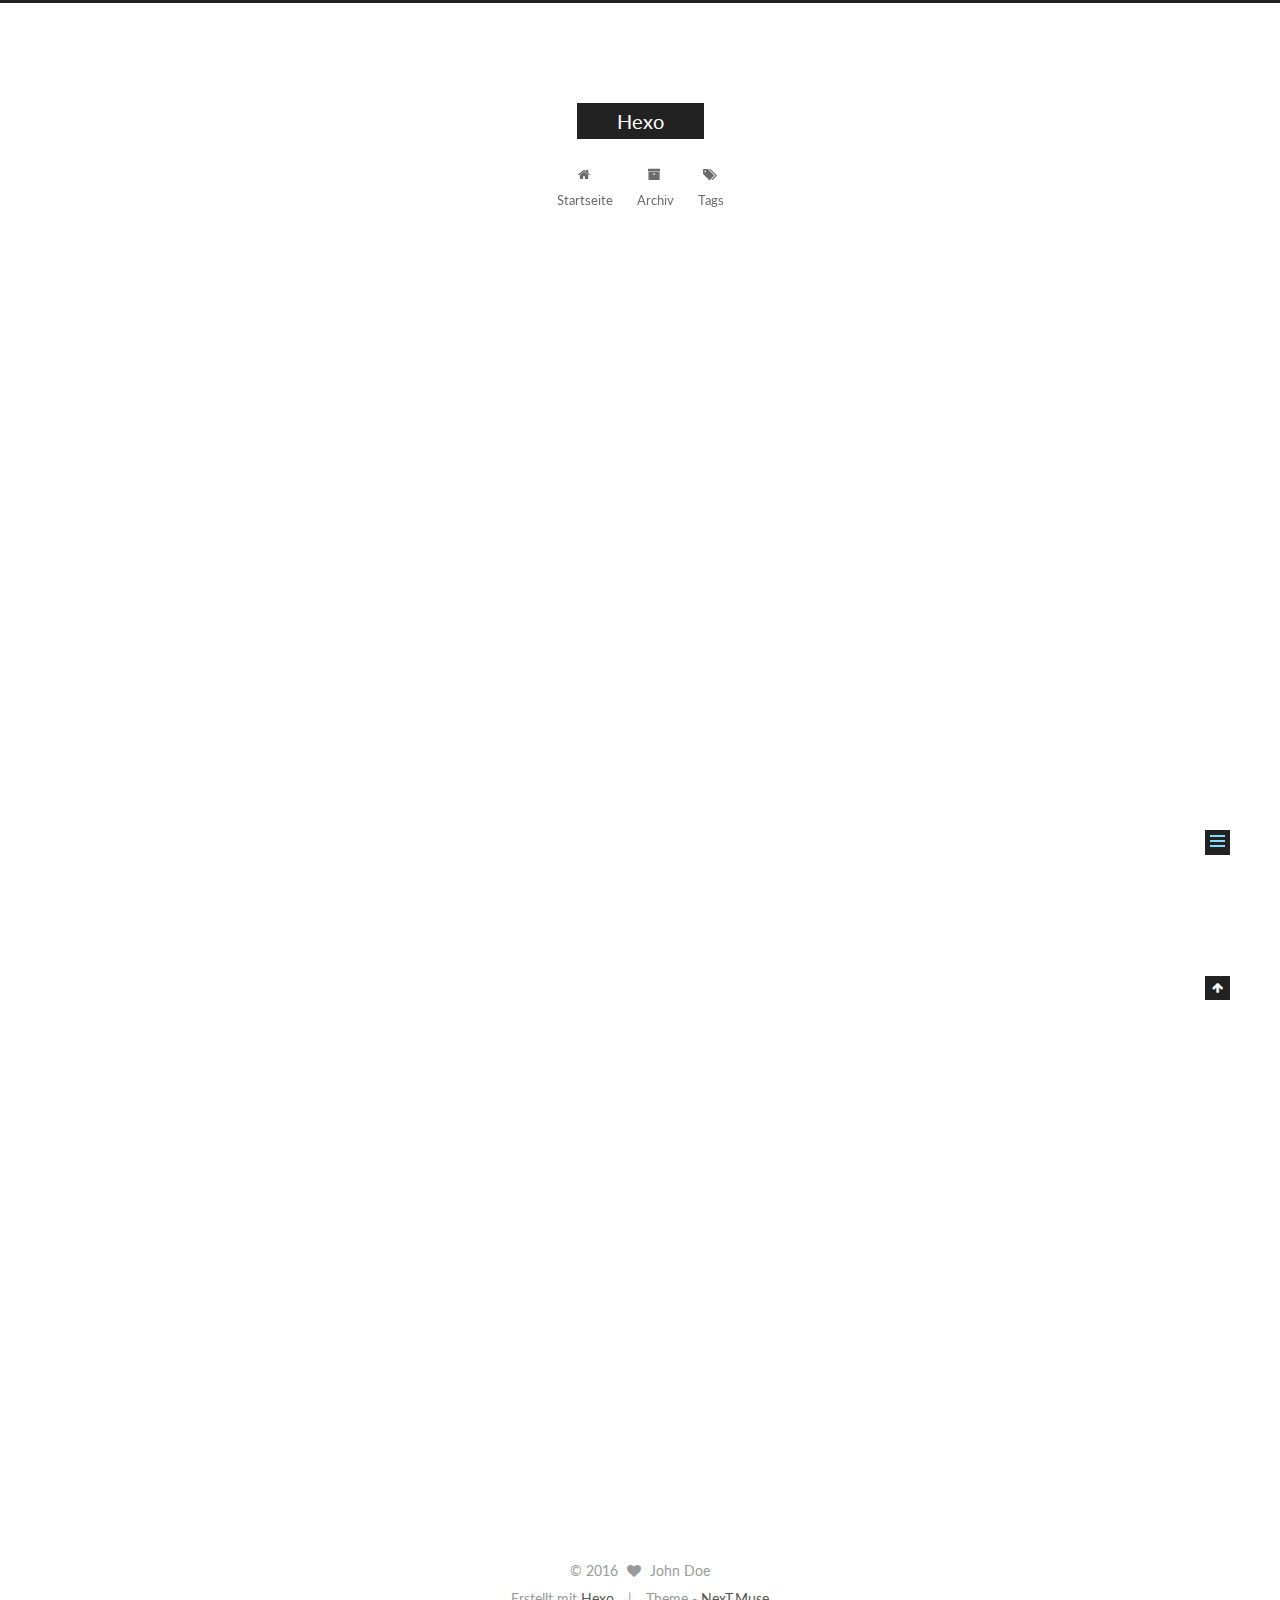
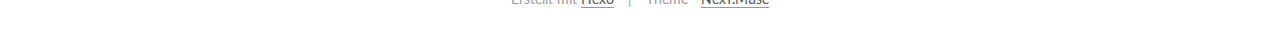
<file: 2016/05/28/hello-world/index.html>
<!doctype html>



  


<html class="theme-next muse use-motion">
<head>
  <meta charset="UTF-8"/>
<meta http-equiv="X-UA-Compatible" content="IE=edge,chrome=1" />
<meta name="viewport" content="width=device-width, initial-scale=1, maximum-scale=1"/>



<meta http-equiv="Cache-Control" content="no-transform" />
<meta http-equiv="Cache-Control" content="no-siteapp" />












  
  
  <link href="/vendors/fancybox/source/jquery.fancybox.css?v=2.1.5" rel="stylesheet" type="text/css" />




  
  
  
  

  
    
    
  

  

  

  

  

  
    
    
    <link href="//fonts.googleapis.com/css?family=Lato:300,300italic,400,400italic,700,700italic&subset=latin,latin-ext" rel="stylesheet" type="text/css">
  






<link href="/vendors/font-awesome/css/font-awesome.min.css?v=4.4.0" rel="stylesheet" type="text/css" />

<link href="/css/main.css?v=5.0.1" rel="stylesheet" type="text/css" />


  <meta name="keywords" content="Hexo, NexT" />








  <link rel="shortcut icon" type="image/x-icon" href="/favicon.ico?v=5.0.1" />






<meta name="description" content="Welcome to Hexo! This is your very first post. Check documentation for more info. If you get any problems when using Hexo, you can find the answer in troubleshooting or you can ask me on GitHub.
Quick">
<meta property="og:type" content="article">
<meta property="og:title" content="Hello World">
<meta property="og:url" content="http://yoursite.com/2016/05/28/hello-world/index.html">
<meta property="og:site_name" content="Hexo">
<meta property="og:description" content="Welcome to Hexo! This is your very first post. Check documentation for more info. If you get any problems when using Hexo, you can find the answer in troubleshooting or you can ask me on GitHub.
Quick">
<meta property="og:updated_time" content="2016-05-28T09:38:51.000Z">
<meta name="twitter:card" content="summary">
<meta name="twitter:title" content="Hello World">
<meta name="twitter:description" content="Welcome to Hexo! This is your very first post. Check documentation for more info. If you get any problems when using Hexo, you can find the answer in troubleshooting or you can ask me on GitHub.
Quick">



<script type="text/javascript" id="hexo.configuration">
  var NexT = window.NexT || {};
  var CONFIG = {
    scheme: 'Muse',
    sidebar: {"position":"left","display":"post"},
    fancybox: true,
    motion: true,
    duoshuo: {
      userId: 0,
      author: 'Author'
    }
  };
</script>

  <title> Hello World | Hexo </title>
</head>

<body itemscope itemtype="http://schema.org/WebPage" lang="">

  










  
  
    
  

  <div class="container one-collumn sidebar-position-left page-post-detail ">
    <div class="headband"></div>

    <header id="header" class="header" itemscope itemtype="http://schema.org/WPHeader">
      <div class="header-inner"><div class="site-meta ">
  

  <div class="custom-logo-site-title">
    <a href="/"  class="brand" rel="start">
      <span class="logo-line-before"><i></i></span>
      <span class="site-title">Hexo</span>
      <span class="logo-line-after"><i></i></span>
    </a>
  </div>
  <p class="site-subtitle"></p>
</div>

<div class="site-nav-toggle">
  <button>
    <span class="btn-bar"></span>
    <span class="btn-bar"></span>
    <span class="btn-bar"></span>
  </button>
</div>

<nav class="site-nav">
  

  
    <ul id="menu" class="menu">
      
        
        <li class="menu-item menu-item-home">
          <a href="/" rel="section">
            
              <i class="menu-item-icon fa fa-fw fa-home"></i> <br />
            
            Startseite
          </a>
        </li>
      
        
        <li class="menu-item menu-item-archives">
          <a href="/archives" rel="section">
            
              <i class="menu-item-icon fa fa-fw fa-archive"></i> <br />
            
            Archiv
          </a>
        </li>
      
        
        <li class="menu-item menu-item-tags">
          <a href="/tags" rel="section">
            
              <i class="menu-item-icon fa fa-fw fa-tags"></i> <br />
            
            Tags
          </a>
        </li>
      

      
    </ul>
  

  
</nav>

 </div>
    </header>

    <main id="main" class="main">
      <div class="main-inner">
        <div class="content-wrap">
          <div id="content" class="content">
            

  <div id="posts" class="posts-expand">
    

  
  

  
  
  

  <article class="post post-type-normal " itemscope itemtype="http://schema.org/Article">

    
      <header class="post-header">

        
        
          <h1 class="post-title" itemprop="name headline">
            
            
              
                Hello World
              
            
          </h1>
        

        <div class="post-meta">
          <span class="post-time">
            <span class="post-meta-item-icon">
              <i class="fa fa-calendar-o"></i>
            </span>
            <span class="post-meta-item-text">Veröffentlicht am</span>
            <time itemprop="dateCreated" datetime="2016-05-28T17:38:51+08:00" content="2016-05-28">
              2016-05-28
            </time>
          </span>

          

          
            
          

          

          
          

          
        </div>
      </header>
    


    <div class="post-body" itemprop="articleBody">

      
      

      
        <p>Welcome to <a href="https://hexo.io/" target="_blank" rel="external">Hexo</a>! This is your very first post. Check <a href="https://hexo.io/docs/" target="_blank" rel="external">documentation</a> for more info. If you get any problems when using Hexo, you can find the answer in <a href="https://hexo.io/docs/troubleshooting.html" target="_blank" rel="external">troubleshooting</a> or you can ask me on <a href="https://github.com/hexojs/hexo/issues" target="_blank" rel="external">GitHub</a>.</p>
<h2 id="Quick-Start"><a href="#Quick-Start" class="headerlink" title="Quick Start"></a>Quick Start</h2><h3 id="Create-a-new-post"><a href="#Create-a-new-post" class="headerlink" title="Create a new post"></a>Create a new post</h3><figure class="highlight bash"><table><tr><td class="gutter"><pre><span class="line">1</span><br></pre></td><td class="code"><pre><span class="line">$ hexo new <span class="string">"My New Post"</span></span><br></pre></td></tr></table></figure>
<p>More info: <a href="https://hexo.io/docs/writing.html" target="_blank" rel="external">Writing</a></p>
<h3 id="Run-server"><a href="#Run-server" class="headerlink" title="Run server"></a>Run server</h3><figure class="highlight bash"><table><tr><td class="gutter"><pre><span class="line">1</span><br></pre></td><td class="code"><pre><span class="line">$ hexo server</span><br></pre></td></tr></table></figure>
<p>More info: <a href="https://hexo.io/docs/server.html" target="_blank" rel="external">Server</a></p>
<h3 id="Generate-static-files"><a href="#Generate-static-files" class="headerlink" title="Generate static files"></a>Generate static files</h3><figure class="highlight bash"><table><tr><td class="gutter"><pre><span class="line">1</span><br></pre></td><td class="code"><pre><span class="line">$ hexo generate</span><br></pre></td></tr></table></figure>
<p>More info: <a href="https://hexo.io/docs/generating.html" target="_blank" rel="external">Generating</a></p>
<h3 id="Deploy-to-remote-sites"><a href="#Deploy-to-remote-sites" class="headerlink" title="Deploy to remote sites"></a>Deploy to remote sites</h3><figure class="highlight bash"><table><tr><td class="gutter"><pre><span class="line">1</span><br></pre></td><td class="code"><pre><span class="line">$ hexo deploy</span><br></pre></td></tr></table></figure>
<p>More info: <a href="https://hexo.io/docs/deployment.html" target="_blank" rel="external">Deployment</a></p>

      
    </div>

    <div>
      
        
      
    </div>

    <div>
      
        

      
    </div>

    <footer class="post-footer">
      

      
        <div class="post-nav">
          <div class="post-nav-next post-nav-item">
            
          </div>

          <div class="post-nav-prev post-nav-item">
            
              <a href="/2016/05/28/test/" rel="prev" title="test">
                test <i class="fa fa-chevron-right"></i>
              </a>
            
          </div>
        </div>
      

      
      
    </footer>
  </article>



    <div class="post-spread">
      
    </div>
  </div>


          </div>
          


          
  <div class="comments" id="comments">
    
  </div>


        </div>
        
          
  
  <div class="sidebar-toggle">
    <div class="sidebar-toggle-line-wrap">
      <span class="sidebar-toggle-line sidebar-toggle-line-first"></span>
      <span class="sidebar-toggle-line sidebar-toggle-line-middle"></span>
      <span class="sidebar-toggle-line sidebar-toggle-line-last"></span>
    </div>
  </div>

  <aside id="sidebar" class="sidebar">
    <div class="sidebar-inner">

      

      
        <ul class="sidebar-nav motion-element">
          <li class="sidebar-nav-toc sidebar-nav-active" data-target="post-toc-wrap" >
            Inhaltsverzeichnis
          </li>
          <li class="sidebar-nav-overview" data-target="site-overview">
            Übersicht
          </li>
        </ul>
      

      <section class="site-overview sidebar-panel ">
        <div class="site-author motion-element" itemprop="author" itemscope itemtype="http://schema.org/Person">
          <img class="site-author-image" itemprop="image"
               src="/images/avatar.gif"
               alt="John Doe" />
          <p class="site-author-name" itemprop="name">John Doe</p>
          <p class="site-description motion-element" itemprop="description"></p>
        </div>
        <nav class="site-state motion-element">
          <div class="site-state-item site-state-posts">
            <a href="/archives">
              <span class="site-state-item-count">2</span>
              <span class="site-state-item-name">Artikel</span>
            </a>
          </div>

          

          
            <div class="site-state-item site-state-tags">
              <a href="/tags">
                <span class="site-state-item-count">1</span>
                <span class="site-state-item-name">Tags</span>
              </a>
            </div>
          

        </nav>

        

        <div class="links-of-author motion-element">
          
        </div>

        
        

        
        

      </section>

      
        <section class="post-toc-wrap motion-element sidebar-panel sidebar-panel-active">
          <div class="post-toc">
            
              
            
            
              <div class="post-toc-content"><ol class="nav"><li class="nav-item nav-level-2"><a class="nav-link" href="#Quick-Start"><span class="nav-number">1.</span> <span class="nav-text">Quick Start</span></a><ol class="nav-child"><li class="nav-item nav-level-3"><a class="nav-link" href="#Create-a-new-post"><span class="nav-number">1.1.</span> <span class="nav-text">Create a new post</span></a></li><li class="nav-item nav-level-3"><a class="nav-link" href="#Run-server"><span class="nav-number">1.2.</span> <span class="nav-text">Run server</span></a></li><li class="nav-item nav-level-3"><a class="nav-link" href="#Generate-static-files"><span class="nav-number">1.3.</span> <span class="nav-text">Generate static files</span></a></li><li class="nav-item nav-level-3"><a class="nav-link" href="#Deploy-to-remote-sites"><span class="nav-number">1.4.</span> <span class="nav-text">Deploy to remote sites</span></a></li></ol></li></ol></div>
            
          </div>
        </section>
      

    </div>
  </aside>


        
      </div>
    </main>

    <footer id="footer" class="footer">
      <div class="footer-inner">
        <div class="copyright" >
  
  &copy; 
  <span itemprop="copyrightYear">2016</span>
  <span class="with-love">
    <i class="fa fa-heart"></i>
  </span>
  <span class="author" itemprop="copyrightHolder">John Doe</span>
</div>

<div class="powered-by">
  Erstellt mit  <a class="theme-link" href="http://hexo.io">Hexo</a>
</div>

<div class="theme-info">
  Theme -
  <a class="theme-link" href="https://github.com/iissnan/hexo-theme-next">
    NexT.Muse
  </a>
</div>

        

        
      </div>
    </footer>

    <div class="back-to-top">
      <i class="fa fa-arrow-up"></i>
    </div>
  </div>

  

<script type="text/javascript">
  if (Object.prototype.toString.call(window.Promise) !== '[object Function]') {
    window.Promise = null;
  }
</script>









  



  
  <script type="text/javascript" src="/vendors/jquery/index.js?v=2.1.3"></script>

  
  <script type="text/javascript" src="/vendors/fastclick/lib/fastclick.min.js?v=1.0.6"></script>

  
  <script type="text/javascript" src="/vendors/jquery_lazyload/jquery.lazyload.js?v=1.9.7"></script>

  
  <script type="text/javascript" src="/vendors/velocity/velocity.min.js?v=1.2.1"></script>

  
  <script type="text/javascript" src="/vendors/velocity/velocity.ui.min.js?v=1.2.1"></script>

  
  <script type="text/javascript" src="/vendors/fancybox/source/jquery.fancybox.pack.js?v=2.1.5"></script>


  


  <script type="text/javascript" src="/js/src/utils.js?v=5.0.1"></script>

  <script type="text/javascript" src="/js/src/motion.js?v=5.0.1"></script>



  
  

  
  <script type="text/javascript" src="/js/src/scrollspy.js?v=5.0.1"></script>
<script type="text/javascript" src="/js/src/post-details.js?v=5.0.1"></script>



  


  <script type="text/javascript" src="/js/src/bootstrap.js?v=5.0.1"></script>



  



  




  
  
  

  

  

</body>
</html>
</file>
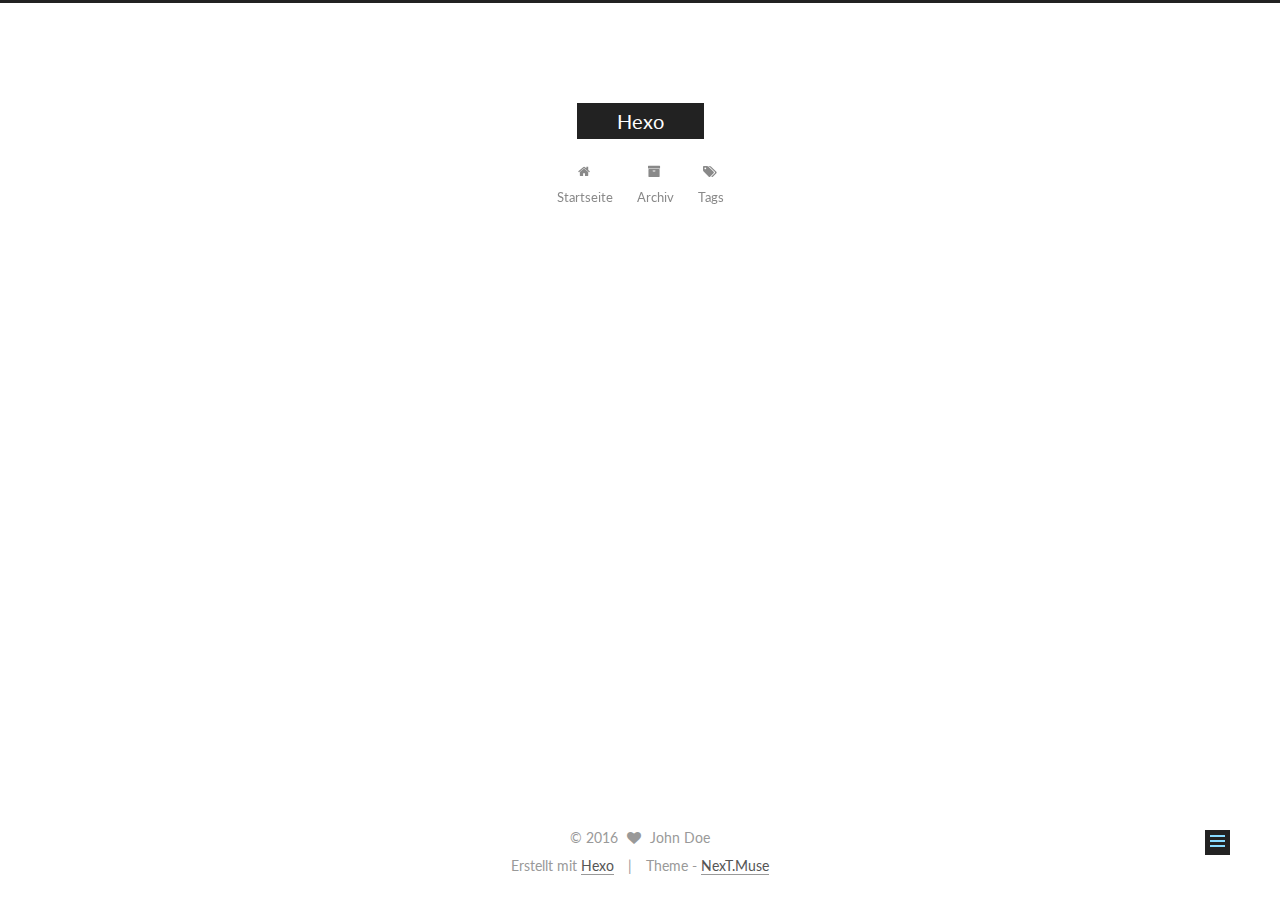
<file: 2016/05/28/test/index.html>
<!doctype html>



  


<html class="theme-next muse use-motion">
<head>
  <meta charset="UTF-8"/>
<meta http-equiv="X-UA-Compatible" content="IE=edge,chrome=1" />
<meta name="viewport" content="width=device-width, initial-scale=1, maximum-scale=1"/>



<meta http-equiv="Cache-Control" content="no-transform" />
<meta http-equiv="Cache-Control" content="no-siteapp" />












  
  
  <link href="/vendors/fancybox/source/jquery.fancybox.css?v=2.1.5" rel="stylesheet" type="text/css" />




  
  
  
  

  
    
    
  

  

  

  

  

  
    
    
    <link href="//fonts.googleapis.com/css?family=Lato:300,300italic,400,400italic,700,700italic&subset=latin,latin-ext" rel="stylesheet" type="text/css">
  






<link href="/vendors/font-awesome/css/font-awesome.min.css?v=4.4.0" rel="stylesheet" type="text/css" />

<link href="/css/main.css?v=5.0.1" rel="stylesheet" type="text/css" />


  <meta name="keywords" content="test," />








  <link rel="shortcut icon" type="image/x-icon" href="/favicon.ico?v=5.0.1" />






<meta name="description" content="今天是个好日子">
<meta property="og:type" content="article">
<meta property="og:title" content="test">
<meta property="og:url" content="http://yoursite.com/2016/05/28/test/index.html">
<meta property="og:site_name" content="Hexo">
<meta property="og:description" content="今天是个好日子">
<meta property="og:updated_time" content="2016-05-28T11:05:49.000Z">
<meta name="twitter:card" content="summary">
<meta name="twitter:title" content="test">
<meta name="twitter:description" content="今天是个好日子">



<script type="text/javascript" id="hexo.configuration">
  var NexT = window.NexT || {};
  var CONFIG = {
    scheme: 'Muse',
    sidebar: {"position":"left","display":"post"},
    fancybox: true,
    motion: true,
    duoshuo: {
      userId: 0,
      author: 'Author'
    }
  };
</script>

  <title> test | Hexo </title>
</head>

<body itemscope itemtype="http://schema.org/WebPage" lang="">

  










  
  
    
  

  <div class="container one-collumn sidebar-position-left page-post-detail ">
    <div class="headband"></div>

    <header id="header" class="header" itemscope itemtype="http://schema.org/WPHeader">
      <div class="header-inner"><div class="site-meta ">
  

  <div class="custom-logo-site-title">
    <a href="/"  class="brand" rel="start">
      <span class="logo-line-before"><i></i></span>
      <span class="site-title">Hexo</span>
      <span class="logo-line-after"><i></i></span>
    </a>
  </div>
  <p class="site-subtitle"></p>
</div>

<div class="site-nav-toggle">
  <button>
    <span class="btn-bar"></span>
    <span class="btn-bar"></span>
    <span class="btn-bar"></span>
  </button>
</div>

<nav class="site-nav">
  

  
    <ul id="menu" class="menu">
      
        
        <li class="menu-item menu-item-home">
          <a href="/" rel="section">
            
              <i class="menu-item-icon fa fa-fw fa-home"></i> <br />
            
            Startseite
          </a>
        </li>
      
        
        <li class="menu-item menu-item-archives">
          <a href="/archives" rel="section">
            
              <i class="menu-item-icon fa fa-fw fa-archive"></i> <br />
            
            Archiv
          </a>
        </li>
      
        
        <li class="menu-item menu-item-tags">
          <a href="/tags" rel="section">
            
              <i class="menu-item-icon fa fa-fw fa-tags"></i> <br />
            
            Tags
          </a>
        </li>
      

      
    </ul>
  

  
</nav>

 </div>
    </header>

    <main id="main" class="main">
      <div class="main-inner">
        <div class="content-wrap">
          <div id="content" class="content">
            

  <div id="posts" class="posts-expand">
    

  
  

  
  
  

  <article class="post post-type-normal " itemscope itemtype="http://schema.org/Article">

    
      <header class="post-header">

        
        
          <h1 class="post-title" itemprop="name headline">
            
            
              
                test
              
            
          </h1>
        

        <div class="post-meta">
          <span class="post-time">
            <span class="post-meta-item-icon">
              <i class="fa fa-calendar-o"></i>
            </span>
            <span class="post-meta-item-text">Veröffentlicht am</span>
            <time itemprop="dateCreated" datetime="2016-05-28T18:58:52+08:00" content="2016-05-28">
              2016-05-28
            </time>
          </span>

          

          
            
          

          

          
          

          
        </div>
      </header>
    


    <div class="post-body" itemprop="articleBody">

      
      

      
        <p> 今天是个好日子</p>

      
    </div>

    <div>
      
        
      
    </div>

    <div>
      
        

      
    </div>

    <footer class="post-footer">
      
        <div class="post-tags">
          
            <a href="/tags/test/" rel="tag">#test</a>
          
        </div>
      

      
        <div class="post-nav">
          <div class="post-nav-next post-nav-item">
            
              <a href="/2016/05/28/hello-world/" rel="next" title="Hello World">
                <i class="fa fa-chevron-left"></i> Hello World
              </a>
            
          </div>

          <div class="post-nav-prev post-nav-item">
            
          </div>
        </div>
      

      
      
    </footer>
  </article>



    <div class="post-spread">
      
    </div>
  </div>


          </div>
          


          
  <div class="comments" id="comments">
    
  </div>


        </div>
        
          
  
  <div class="sidebar-toggle">
    <div class="sidebar-toggle-line-wrap">
      <span class="sidebar-toggle-line sidebar-toggle-line-first"></span>
      <span class="sidebar-toggle-line sidebar-toggle-line-middle"></span>
      <span class="sidebar-toggle-line sidebar-toggle-line-last"></span>
    </div>
  </div>

  <aside id="sidebar" class="sidebar">
    <div class="sidebar-inner">

      

      
        <ul class="sidebar-nav motion-element">
          <li class="sidebar-nav-toc sidebar-nav-active" data-target="post-toc-wrap" >
            Inhaltsverzeichnis
          </li>
          <li class="sidebar-nav-overview" data-target="site-overview">
            Übersicht
          </li>
        </ul>
      

      <section class="site-overview sidebar-panel ">
        <div class="site-author motion-element" itemprop="author" itemscope itemtype="http://schema.org/Person">
          <img class="site-author-image" itemprop="image"
               src="/images/avatar.gif"
               alt="John Doe" />
          <p class="site-author-name" itemprop="name">John Doe</p>
          <p class="site-description motion-element" itemprop="description"></p>
        </div>
        <nav class="site-state motion-element">
          <div class="site-state-item site-state-posts">
            <a href="/archives">
              <span class="site-state-item-count">2</span>
              <span class="site-state-item-name">Artikel</span>
            </a>
          </div>

          

          
            <div class="site-state-item site-state-tags">
              <a href="/tags">
                <span class="site-state-item-count">1</span>
                <span class="site-state-item-name">Tags</span>
              </a>
            </div>
          

        </nav>

        

        <div class="links-of-author motion-element">
          
        </div>

        
        

        
        

      </section>

      
        <section class="post-toc-wrap motion-element sidebar-panel sidebar-panel-active">
          <div class="post-toc">
            
              
            
            
              <p class="post-toc-empty">Dieser Artikel hat kein Inhaltsverzeichnis</p>
            
          </div>
        </section>
      

    </div>
  </aside>


        
      </div>
    </main>

    <footer id="footer" class="footer">
      <div class="footer-inner">
        <div class="copyright" >
  
  &copy; 
  <span itemprop="copyrightYear">2016</span>
  <span class="with-love">
    <i class="fa fa-heart"></i>
  </span>
  <span class="author" itemprop="copyrightHolder">John Doe</span>
</div>

<div class="powered-by">
  Erstellt mit  <a class="theme-link" href="http://hexo.io">Hexo</a>
</div>

<div class="theme-info">
  Theme -
  <a class="theme-link" href="https://github.com/iissnan/hexo-theme-next">
    NexT.Muse
  </a>
</div>

        

        
      </div>
    </footer>

    <div class="back-to-top">
      <i class="fa fa-arrow-up"></i>
    </div>
  </div>

  

<script type="text/javascript">
  if (Object.prototype.toString.call(window.Promise) !== '[object Function]') {
    window.Promise = null;
  }
</script>









  



  
  <script type="text/javascript" src="/vendors/jquery/index.js?v=2.1.3"></script>

  
  <script type="text/javascript" src="/vendors/fastclick/lib/fastclick.min.js?v=1.0.6"></script>

  
  <script type="text/javascript" src="/vendors/jquery_lazyload/jquery.lazyload.js?v=1.9.7"></script>

  
  <script type="text/javascript" src="/vendors/velocity/velocity.min.js?v=1.2.1"></script>

  
  <script type="text/javascript" src="/vendors/velocity/velocity.ui.min.js?v=1.2.1"></script>

  
  <script type="text/javascript" src="/vendors/fancybox/source/jquery.fancybox.pack.js?v=2.1.5"></script>


  


  <script type="text/javascript" src="/js/src/utils.js?v=5.0.1"></script>

  <script type="text/javascript" src="/js/src/motion.js?v=5.0.1"></script>



  
  

  
  <script type="text/javascript" src="/js/src/scrollspy.js?v=5.0.1"></script>
<script type="text/javascript" src="/js/src/post-details.js?v=5.0.1"></script>



  


  <script type="text/javascript" src="/js/src/bootstrap.js?v=5.0.1"></script>



  



  




  
  
  

  

  

</body>
</html>
</file>
<file: css/main.css>
/* normalize.css v3.0.2 | MIT License | git.io/normalize */
html {
  font-family: sans-serif; /* 1 */
  -ms-text-size-adjust: 100%; /* 2 */
  -webkit-text-size-adjust: 100%; /* 2 */
}
body {
  margin: 0;
}
article,
aside,
details,
figcaption,
figure,
footer,
header,
hgroup,
main,
menu,
nav,
section,
summary {
  display: block;
}
audio,
canvas,
progress,
video {
  display: inline-block; /* 1 */
  vertical-align: baseline; /* 2 */
}
audio:not([controls]) {
  display: none;
  height: 0;
}
[hidden],
template {
  display: none;
}
a {
  background-color: transparent;
}
a:active,
a:hover {
  outline: 0;
}
abbr[title] {
  border-bottom: 1px dotted;
}
b,
strong {
  font-weight: bold;
}
dfn {
  font-style: italic;
}
h1 {
  font-size: 2em;
  margin: 0.67em 0;
}
mark {
  background: #ff0;
  color: #000;
}
small {
  font-size: 80%;
}
sub,
sup {
  font-size: 75%;
  line-height: 0;
  position: relative;
  vertical-align: baseline;
}
sup {
  top: -0.5em;
}
sub {
  bottom: -0.25em;
}
img {
  border: 0;
}
svg:not(:root) {
  overflow: hidden;
}
figure {
  margin: 1em 40px;
}
hr {
  -moz-box-sizing: content-box;
  box-sizing: content-box;
  height: 0;
}
pre {
  overflow: auto;
}
code,
kbd,
pre,
samp {
  font-family: monospace, monospace;
  font-size: 1em;
}
button,
input,
optgroup,
select,
textarea {
  color: inherit; /* 1 */
  font: inherit; /* 2 */
  margin: 0; /* 3 */
}
button {
  overflow: visible;
}
button,
select {
  text-transform: none;
}
button,
html input[type="button"],
input[type="reset"],
input[type="submit"] {
  -webkit-appearance: button; /* 2 */
  cursor: pointer; /* 3 */
}
button[disabled],
html input[disabled] {
  cursor: default;
}
button::-moz-focus-inner,
input::-moz-focus-inner {
  border: 0;
  padding: 0;
}
input {
  line-height: normal;
}
input[type="checkbox"],
input[type="radio"] {
  box-sizing: border-box; /* 1 */
  padding: 0; /* 2 */
}
input[type="number"]::-webkit-inner-spin-button,
input[type="number"]::-webkit-outer-spin-button {
  height: auto;
}
input[type="search"] {
  -webkit-appearance: textfield; /* 1 */
  -moz-box-sizing: content-box;
  -webkit-box-sizing: content-box; /* 2 */
  box-sizing: content-box;
}
input[type="search"]::-webkit-search-cancel-button,
input[type="search"]::-webkit-search-decoration {
  -webkit-appearance: none;
}
fieldset {
  border: 1px solid #c0c0c0;
  margin: 0 2px;
  padding: 0.35em 0.625em 0.75em;
}
legend {
  border: 0; /* 1 */
  padding: 0; /* 2 */
}
textarea {
  overflow: auto;
}
optgroup {
  font-weight: bold;
}
table {
  border-collapse: collapse;
  border-spacing: 0;
}
td,
th {
  padding: 0;
}
::selection {
  background: #262a30;
  color: #fff;
}
body {
  position: relative;
  font-family: 'Lato', "PingFang SC", "Microsoft YaHei", sans-serif;
  font-size: 14px;
  line-height: 2;
  color: #555;
  background: #fff;
}
@media (max-width: 767px) {
  body {
    padding-right: 0 !important;
  }
}
@media (min-width: 768px) and (max-width: 991px) {
  body {
    padding-right: 0 !important;
  }
}
@media (min-width: 1600px) {
  body {
    font-size: 16px;
  }
}
h1,
h2,
h3,
h4,
h5,
h6 {
  margin: 0;
  padding: 0;
  font-weight: bold;
  line-height: 1.5;
  font-family: 'Lato', "PingFang SC", "Microsoft YaHei", sans-serif;
}
h2,
h3,
h4,
h5,
h6 {
  margin: 20px 0 15px;
}
h1 {
  font-size: 22px;
}
@media (max-width: 767px) {
  h1 {
    font-size: 18px;
  }
}
h2 {
  font-size: 20px;
}
@media (max-width: 767px) {
  h2 {
    font-size: 16px;
  }
}
h3 {
  font-size: 18px;
}
@media (max-width: 767px) {
  h3 {
    font-size: 14px;
  }
}
h4 {
  font-size: 16px;
}
@media (max-width: 767px) {
  h4 {
    font-size: 12px;
  }
}
h5 {
  font-size: 14px;
}
@media (max-width: 767px) {
  h5 {
    font-size: 10px;
  }
}
h6 {
  font-size: 12px;
}
@media (max-width: 767px) {
  h6 {
    font-size: 8px;
  }
}
p {
  margin: 0 0 25px 0;
}
a {
  color: #555;
  text-decoration: none;
  border-bottom: 1px solid #999;
  word-wrap: break-word;
}
a:hover {
  color: #222;
  border-bottom-color: #222;
}
ul {
  list-style: none;
}
blockquote {
  margin: 0;
  padding: 0;
}
img {
  display: block;
  margin: auto;
  max-width: 100%;
  height: auto;
}
hr {
  margin: 40px 0;
  height: 3px;
  border: none;
  background-color: #ddd;
  background-image: repeating-linear-gradient(-45deg, #fff, #fff 4px, transparent 4px, transparent 8px);
}
blockquote {
  padding: 0 15px;
  color: #666;
  border-left: 4px solid #ddd;
}
blockquote cite::before {
  content: "-";
  padding: 0 5px;
}
dt {
  font-weight: 700;
}
dd {
  margin: 0;
  padding: 0;
}
.text-left {
  text-align: left;
}
.text-center {
  text-align: center;
}
.text-right {
  text-align: right;
}
.text-justify {
  text-align: justify;
}
.text-nowrap {
  white-space: nowrap;
}
.text-lowercase {
  text-transform: lowercase;
}
.text-uppercase {
  text-transform: uppercase;
}
.text-capitalize {
  text-transform: capitalize;
}
.center-block {
  display: block;
  margin-left: auto;
  margin-right: auto;
}
.clearfix:before,
.clearfix:after {
  content: " ";
  display: table;
}
.clearfix:after {
  clear: both;
}
.pullquote {
  width: 45%;
}
.pullquote.left {
  float: left;
  margin-left: 5px;
  margin-right: 10px;
}
.pullquote.right {
  float: right;
  margin-left: 10px;
  margin-right: 5px;
}
.affix.affix.affix {
  position: fixed;
}
.translation {
  margin-top: -20px;
  font-size: 14px;
  color: #999;
}
.scrollbar-measure {
  width: 100px;
  height: 100px;
  overflow: scroll;
  position: absolute;
  top: -9999px;
}
.use-motion .motion-element {
  opacity: 0;
}
#local-search-input {
  padding: 3px;
  border: none;
  text-indent: 14px;
  border-radius: 0;
  width: 140px;
  outline: none;
  border-bottom: 1px solid #999;
  background: inherit;
  opacity: 0.5;
}
#local-search-input:focus {
  opacity: 1;
}
.search-icon {
  position: absolute;
  top: 9px;
}
table {
  margin: 20px 0;
  width: 100%;
  border-collapse: collapse;
  border-spacing: 0;
  border: 1px solid #ddd;
  font-size: 14px;
  table-layout: fixed;
  word-wrap: break-all;
}
table>tbody>tr:nth-of-type(odd) {
  background-color: #f9f9f9;
}
table>tbody>tr:hover {
  background-color: #f5f5f5;
}
caption,
th,
td {
  padding: 8px;
  text-align: left;
  vertical-align: middle;
  font-weight: normal;
}
th,
td {
  border-bottom: 3px solid #ddd;
  border-right: 1px solid #eee;
}
th {
  padding-bottom: 10px;
  font-weight: 700;
}
td {
  border-bottom-width: 1px;
}
html,
body {
  height: 100%;
}
.container {
  position: relative;
  min-height: 100%;
}
.header-inner {
  margin: 0 auto;
  padding: 100px 0 70px;
  width: 700px;
}
@media (min-width: 1600px) {
  .container .header-inner {
    width: 900px;
  }
}
.main {
  padding-bottom: 150px;
}
.main-inner {
  margin: 0 auto;
  width: 700px;
}
@media (min-width: 1600px) {
  .container .main-inner {
    width: 900px;
  }
}
.footer {
  position: absolute;
  left: 0;
  bottom: 0;
  width: 100%;
  min-height: 50px;
}
.footer-inner {
  box-sizing: border-box;
  margin: 20px auto;
  width: 700px;
}
@media (min-width: 1600px) {
  .container .footer-inner {
    width: 900px;
  }
}
pre,
.highlight {
  overflow: auto;
  margin: 20px 0;
  padding: 15px;
  font-size: 13px;
  color: #4d4d4c;
  background: #f7f7f7;
  line-height: 1.6;
}
pre,
code {
  font-family: consolas, Menlo, "PingFang SC", "Microsoft YaHei", monospace;
}
code {
  padding: 2px 4px;
  word-break: break-all;
  color: #555;
  background: #eee;
  border-radius: 4px;
  font-size: 13px;
}
pre code {
  padding: 0;
  color: #4d4d4c;
  background: none;
  text-shadow: none;
}
.highlight pre {
  border: none;
  margin: 0;
  padding: 1px;
}
.highlight table {
  margin: 0;
  width: auto;
  border: none;
}
.highlight td {
  border: none;
  padding: 0;
}
.highlight figcaption {
  font-size: 1em;
  color: #4d4d4c;
  line-height: 1em;
  margin-bottom: 1em;
}
.highlight figcaption:before,
.highlight figcaption:after {
  content: " ";
  display: table;
}
.highlight figcaption:after {
  clear: both;
}
.highlight figcaption a {
  float: right;
  color: #4d4d4c;
}
.highlight figcaption a:hover {
  border-bottom-color: #4d4d4c;
}
.highlight .gutter pre {
  color: #666;
  text-align: right;
  padding-right: 20px;
}
.highlight .line {
  height: 20px;
}
.gist table {
  width: auto;
}
.gist table td {
  border: none;
}
pre .comment {
  color: #8e908c;
}
pre .variable,
pre .attribute,
pre .tag,
pre .regexp,
pre .ruby .constant,
pre .xml .tag .title,
pre .xml .pi,
pre .xml .doctype,
pre .html .doctype,
pre .css .id,
pre .css .class,
pre .css .pseudo {
  color: #c82829;
}
pre .number,
pre .preprocessor,
pre .built_in,
pre .literal,
pre .params,
pre .constant,
pre .command {
  color: #f5871f;
}
pre .ruby .class .title,
pre .css .rules .attribute,
pre .string,
pre .value,
pre .inheritance,
pre .header,
pre .ruby .symbol,
pre .xml .cdata,
pre .special,
pre .number,
pre .formula {
  color: #718c00;
}
pre .title,
pre .css .hexcolor {
  color: #3e999f;
}
pre .function,
pre .python .decorator,
pre .python .title,
pre .ruby .function .title,
pre .ruby .title .keyword,
pre .perl .sub,
pre .javascript .title,
pre .coffeescript .title {
  color: #4271ae;
}
pre .keyword,
pre .javascript .function {
  color: #8959a8;
}
.full-image.full-image.full-image {
  border: none;
  max-width: 100%;
  width: auto;
  margin: 20px auto;
}
@media (min-width: 992px) {
  .full-image.full-image.full-image {
    max-width: none;
    width: 126%;
    margin: 0 -13%;
  }
}
.blockquote-center,
.page-home .post-type-quote blockquote,
.page-post-detail .post-type-quote blockquote {
  position: relative;
  margin: 40px 0;
  padding: 0;
  border-left: none;
  text-align: center;
}
.blockquote-center::before,
.page-home .post-type-quote blockquote::before,
.page-post-detail .post-type-quote blockquote::before,
.blockquote-center::after,
.page-home .post-type-quote blockquote::after,
.page-post-detail .post-type-quote blockquote::after {
  position: absolute;
  content: ' ';
  display: block;
  width: 100%;
  height: 24px;
  opacity: 0.2;
  background-repeat: no-repeat;
  background-position: 0 -6px;
  background-size: 22px 22px;
}
.blockquote-center::before,
.page-home .post-type-quote blockquote::before,
.page-post-detail .post-type-quote blockquote::before {
  top: -20px;
  background-image: url("../images/quote-l.svg");
  border-top: 1px solid #ccc;
}
.blockquote-center::after,
.page-home .post-type-quote blockquote::after,
.page-post-detail .post-type-quote blockquote::after {
  bottom: -20px;
  background-image: url("../images/quote-r.svg");
  border-bottom: 1px solid #ccc;
  background-position: 100% 8px;
}
.blockquote-center p,
.page-home .post-type-quote blockquote p,
.page-post-detail .post-type-quote blockquote p,
.blockquote-center div,
.page-home .post-type-quote blockquote div,
.page-post-detail .post-type-quote blockquote div {
  text-align: center;
}
.post .post-body .group-picture img {
  box-sizing: border-box;
  padding: 0 3px;
  border: none;
}
.post .group-picture-row {
  overflow: hidden;
  margin-top: 6px;
}
.post .group-picture-row:first-child {
  margin-top: 0;
}
.post .group-picture-column {
  float: left;
}
.page-post-detail .post-body .group-picture-column {
  float: none;
  margin-top: 10px;
  width: auto !important;
}
.page-post-detail .post-body .group-picture-column img {
  margin: 0 auto;
}
.page-archive .group-picture-container {
  overflow: hidden;
}
.page-archive .group-picture-row {
  float: left;
}
.page-archive .group-picture-row:first-child {
  margin-top: 6px;
}
.page-archive .group-picture-column {
  max-width: 150px;
  max-height: 150px;
}
.btn {
  display: inline-block;
  padding: 0 20px;
  font-size: 14px;
  color: #fff;
  background: #222;
  border: 2px solid #222;
  text-decoration: none;
  border-radius: 0;
  transition-property: background-color;
  transition-duration: 0.2s;
  transition-timing-function: ease-in-out;
  transition-delay: 0s;
}
.btn:hover,
.post-more-link .btn:hover {
  border-color: #222;
  color: #222;
  background: #fff;
}
.btn-bar {
  display: block;
  width: 22px;
  height: 2px;
  background: #555;
  border-radius: 1px;
}
.btn-bar+.btn-bar {
  margin-top: 4px;
}
.pagination {
  margin: 120px 0 40px;
  text-align: center;
  border-top: 1px solid #eee;
}
.page-number-basic,
.pagination .prev,
.pagination .next,
.pagination .page-number,
.pagination .space {
  display: inline-block;
  position: relative;
  top: -1px;
  margin: 0 10px;
  padding: 0 10px;
  line-height: 30px;
}
@media (max-width: 767px) {
  .page-number-basic,
  .pagination .prev,
  .pagination .next,
  .pagination .page-number,
  .pagination .space {
    margin: 0 5px;
  }
}
.pagination .prev,
.pagination .next,
.pagination .page-number {
  border-bottom: 0;
  border-top: 1px solid #eee;
  transition-property: border-color;
  transition-duration: 0.2s;
  transition-timing-function: ease-in-out;
  transition-delay: 0s;
}
.pagination .prev:hover,
.pagination .next:hover,
.pagination .page-number:hover {
  border-top-color: #222;
}
.pagination .space {
  padding: 0;
  margin: 0;
}
.pagination .prev {
  margin-left: 0;
}
.pagination .next {
  margin-right: 0;
}
.pagination .page-number.current {
  color: #fff;
  background: #ccc;
  border-top-color: #ccc;
}
@media (max-width: 767px) {
  .pagination {
    border-top: none;
  }
  .pagination .prev,
  .pagination .next,
  .pagination .page-number {
    margin-bottom: 10px;
    border-top: 0;
    border-bottom: 1px solid #eee;
  }
  .pagination .prev:hover,
  .pagination .next:hover,
  .pagination .page-number:hover {
    border-bottom-color: #222;
  }
}
.comments {
  margin: 60px 20px 0;
}
.tag-cloud {
  text-align: center;
}
.tag-cloud a {
  display: inline-block;
  margin: 10px;
}
.back-to-top {
  box-sizing: border-box;
  position: fixed;
  bottom: -100px;
  right: 50px;
  z-index: 1050;
  padding: 0 6px;
  width: 25px;
  background: #222;
  font-size: 12px;
  opacity: 1;
  color: #fff;
  cursor: pointer;
  text-align: center;
  -webkit-transform: translateZ(0);
  transition-property: bottom;
  transition-duration: 0.2s;
  transition-timing-function: ease-in-out;
  transition-delay: 0s;
}
@media (max-width: 767px) {
  .back-to-top {
    display: none;
  }
}
@media (min-width: 768px) and (max-width: 991px) {
  .back-to-top {
    display: none;
  }
}
.back-to-top.back-to-top-on {
  bottom: 19px;
}
.header {
  background: #fff;
}
.header-inner {
  position: relative;
}
.headband {
  height: 3px;
  background: #222;
}
.site-meta {
  margin: 0;
  text-align: center;
}
@media (max-width: 767px) {
  .site-meta {
    text-align: center;
  }
}
.brand {
  position: relative;
  display: inline-block;
  padding: 0 40px;
  color: #fff;
  background: #222;
  border-bottom: none;
}
.brand:hover {
  color: #fff;
}
.logo {
  display: inline-block;
  margin-right: 5px;
  line-height: 36px;
  vertical-align: top;
}
.site-title {
  display: inline-block;
  vertical-align: top;
  line-height: 36px;
  font-size: 20px;
  font-weight: normal;
  font-family: 'Lato', "PingFang SC", "Microsoft YaHei", sans-serif;
}
.site-subtitle {
  margin-top: 10px;
  font-size: 13px;
  color: #999;
}
.use-motion .brand {
  opacity: 0;
}
.use-motion .logo,
.use-motion .site-title,
.use-motion .site-subtitle {
  opacity: 0;
  position: relative;
  top: -10px;
}
.site-nav-toggle {
  display: none;
  position: absolute;
  top: 10px;
  left: 10px;
}
@media (max-width: 767px) {
  .site-nav-toggle {
    display: block;
  }
}
.site-nav-toggle button {
  margin-top: 2px;
  padding: 9px 10px;
  background: transparent;
  border: none;
}
@media (max-width: 767px) {
  .site-nav {
    display: none;
    margin: 0 -10px;
    padding: 0 10px;
    clear: both;
    border-top: 1px solid #ddd;
  }
}
@media (min-width: 768px) and (max-width: 991px) {
  .site-nav {
    display: block !important;
  }
}
@media (min-width: 992px) {
  .site-nav {
    display: block !important;
  }
}
.menu {
  margin-top: 20px;
  padding-left: 0;
  text-align: center;
}
.menu .menu-item {
  display: inline-block;
  margin: 0 10px;
}
@media screen and (max-width: 767px) {
  .menu .menu-item {
    margin-top: 10px;
  }
}
.menu .menu-item a {
  display: block;
  font-size: 13px;
  text-transform: capitalize;
  line-height: inherit;
  border-bottom: 1px solid transparent;
  transition-property: border-color;
  transition-duration: 0.2s;
  transition-timing-function: ease-in-out;
  transition-delay: 0s;
}
.menu .menu-item a:hover {
  border-bottom-color: #222;
}
.menu .menu-item .fa {
  margin-right: 5px;
}
.use-motion .menu-item {
  opacity: 0;
}
.post-body {
  font-family: 'Lato', "PingFang SC", "Microsoft YaHei", sans-serif;
}
@media (max-width: 767px) {
  .post-body {
    word-break: break-word;
  }
}
.post-body .fancybox img {
  display: block !important;
  margin: 0 auto;
  cursor: pointer;
  cursor: zoom-in;
  cursor: -webkit-zoom-in;
}
.post-body .image-caption,
.post-body .figure .caption {
  margin: 10px auto 15px;
  text-align: center;
  font-size: 14px;
  color: #999;
  font-weight: bold;
  line-height: 1;
}
.post-sticky-flag {
  display: inline-block;
  font-size: 16px;
  -ms-transform: rotate(30deg);
  -webkit-transform: rotate(30deg);
  -moz-transform: rotate(30deg);
  -ms-transform: rotate(30deg);
  -o-transform: rotate(30deg);
  transform: rotate(30deg);
}
.posts-expand {
  padding-top: 40px;
}
@media (max-width: 767px) {
  .posts-expand {
    margin: 0 20px;
  }
  .post-body pre,
  .post-body .highlight {
    padding: 10px;
  }
  .post-body pre .gutter pre,
  .post-body .highlight .gutter pre {
    padding-right: 10px;
  }
}
@media (min-width: 992px) {
  .posts-expand .post-body {
    text-align: justify;
  }
}
.posts-expand .post-body h2,
.posts-expand .post-body h3,
.posts-expand .post-body h4,
.posts-expand .post-body h5,
.posts-expand .post-body h6 {
  padding-top: 10px;
}
.posts-expand .post-body h2 .header-anchor,
.posts-expand .post-body h3 .header-anchor,
.posts-expand .post-body h4 .header-anchor,
.posts-expand .post-body h5 .header-anchor,
.posts-expand .post-body h6 .header-anchor {
  float: right;
  margin-left: 10px;
  color: #ccc;
  border-bottom-style: none;
  visibility: hidden;
}
.posts-expand .post-body h2 .header-anchor:hover,
.posts-expand .post-body h3 .header-anchor:hover,
.posts-expand .post-body h4 .header-anchor:hover,
.posts-expand .post-body h5 .header-anchor:hover,
.posts-expand .post-body h6 .header-anchor:hover {
  color: inherit;
}
.posts-expand .post-body h2:hover .header-anchor,
.posts-expand .post-body h3:hover .header-anchor,
.posts-expand .post-body h4:hover .header-anchor,
.posts-expand .post-body h5:hover .header-anchor,
.posts-expand .post-body h6:hover .header-anchor {
  visibility: visible;
}
.posts-expand .post-body ul li {
  list-style: circle;
}
.posts-expand .post-body img {
  box-sizing: border-box;
  margin: auto;
  padding: 3px;
  border: 1px solid #ddd;
}
.posts-expand .fancybox img {
  margin: 0 auto;
}
@media (max-width: 767px) {
  .posts-collapse {
    margin: 0 20px;
  }
  .posts-collapse .post-title,
  .posts-collapse .post-meta {
    display: block;
    width: auto;
    text-align: left;
  }
}
.posts-collapse {
  position: relative;
  z-index: 1010;
  margin-left: 55px;
}
.posts-collapse::after {
  content: " ";
  position: absolute;
  top: 20px;
  left: 0;
  margin-left: -2px;
  width: 4px;
  height: 100%;
  background: #f5f5f5;
  z-index: -1;
}
@media (max-width: 767px) {
  .posts-collapse {
    margin: 0 20px;
  }
}
.posts-collapse .collection-title {
  position: relative;
  margin: 60px 0;
}
.posts-collapse .collection-title h2 {
  margin-left: 20px;
}
.posts-collapse .collection-title small {
  color: #bbb;
}
.posts-collapse .collection-title::before {
  content: " ";
  position: absolute;
  left: 0;
  top: 50%;
  margin-left: -4px;
  margin-top: -4px;
  width: 8px;
  height: 8px;
  background: #bbb;
  border-radius: 50%;
}
.posts-collapse .post {
  margin: 30px 0;
}
.posts-collapse .post-header {
  position: relative;
  transition-duration: 0.2s;
  transition-timing-function: ease-in-out;
  transition-delay: 0s;
  transition-property: border;
  border-bottom: 1px dashed #ccc;
}
.posts-collapse .post-header::before {
  content: " ";
  position: absolute;
  left: 0;
  top: 12px;
  width: 6px;
  height: 6px;
  margin-left: -4px;
  background: #bbb;
  border-radius: 50%;
  border: 1px solid #fff;
  transition-duration: 0.2s;
  transition-timing-function: ease-in-out;
  transition-delay: 0s;
  transition-property: background;
}
.posts-collapse .post-header:hover {
  border-bottom-color: #666;
}
.posts-collapse .post-header:hover::before {
  background: #222;
}
.posts-collapse .post-meta {
  position: absolute;
  font-size: 12px;
  left: 20px;
  top: 5px;
}
.posts-collapse .post-comments-count {
  display: none;
}
.posts-collapse .post-title {
  margin-left: 60px;
  font-size: 16px;
  font-weight: normal;
  line-height: inherit;
}
.posts-collapse .post-title::after {
  margin-left: 3px;
  opacity: 0.6;
}
.posts-collapse .post-title a {
  color: #666;
  border-bottom: none;
}
.page-home .post-type-quote .post-header,
.page-post-detail .post-type-quote .post-header,
.page-home .post-type-quote .post-tags,
.page-post-detail .post-type-quote .post-tags {
  display: none;
}
.posts-expand .post-title {
  font-size: 26px;
  text-align: center;
  word-break: break-word;
  font-weight: 400;
}
@media (max-width: 767px) {
  .posts-expand .post-title {
    font-size: 22px;
  }
}
.posts-expand .post-title-link {
  display: inline-block;
  position: relative;
  color: #555;
  border-bottom: none;
  line-height: 1.2;
  vertical-align: top;
}
.posts-expand .post-title-link::before {
  content: "";
  position: absolute;
  width: 100%;
  height: 2px;
  bottom: 0;
  left: 0;
  background-color: #000;
  visibility: hidden;
  -webkit-transform: scaleX(0);
  -moz-transform: scaleX(0);
  -ms-transform: scaleX(0);
  -o-transform: scaleX(0);
  transform: scaleX(0);
  transition-duration: 0.2s;
  transition-timing-function: ease-in-out;
  transition-delay: 0s;
}
.posts-expand .post-title-link:hover::before {
  visibility: visible;
  -webkit-transform: scaleX(1);
  -moz-transform: scaleX(1);
  -ms-transform: scaleX(1);
  -o-transform: scaleX(1);
  transform: scaleX(1);
}
.posts-expand .post-title-link .fa {
  font-size: 16px;
}
.posts-expand .post-meta {
  margin: 3px 0 60px 0;
  color: #999;
  font-family: 'Lato', "PingFang SC", "Microsoft YaHei", sans-serif;
  font-size: 12px;
  text-align: center;
}
.posts-expand .post-meta .post-category-list {
  display: inline-block;
  margin: 0;
  padding: 3px;
}
.posts-expand .post-meta .post-category-list-link {
  color: #999;
}
.post-meta-item-icon {
  display: none;
  margin-right: 3px;
}
@media (min-width: 768px) and (max-width: 991px) {
  .post-meta-item-icon {
    display: inline-block;
  }
}
@media (max-width: 767px) {
  .post-meta-item-icon {
    display: inline-block;
  }
}
@media (min-width: 768px) and (max-width: 991px) {
  .post-meta-item-text {
    display: none;
  }
}
@media (max-width: 767px) {
  .post-meta-item-text {
    display: none;
  }
}
@media (max-width: 767px) {
  .posts-expand .post-comments-count {
    display: none;
  }
}
.post-more-link {
  margin-top: 50px;
}
.post-more-link .btn {
  color: #fff;
  font-size: 14px;
  background: #222;
  border-radius: 0;
  line-height: 2;
}
.posts-expand .post-tags {
  margin-top: 40px;
  text-align: center;
}
.posts-expand .post-tags a {
  display: inline-block;
  margin-right: 10px;
  font-size: 13px;
}
.post-nav {
  overflow: hidden;
  margin-top: 60px;
  padding: 10px;
  white-space: nowrap;
  border-top: 1px solid #eee;
}
.post-nav-item {
  display: inline-block;
  width: 50%;
  white-space: normal;
}
.post-nav-item a {
  position: relative;
  display: inline-block;
  line-height: 25px;
  font-size: 14px;
  color: #555;
  border-bottom: none;
}
.post-nav-item a:hover {
  color: #222;
  border-bottom: none;
}
.post-nav-item a:active {
  top: 2px;
}
.post-nav-item a i {
  font-size: 12px;
}
.post-nav-prev {
  text-align: right;
}
.posts-expand .post-eof {
  display: block;
  margin: 80px auto 60px;
  width: 8%;
  height: 1px;
  background: #ccc;
  text-align: center;
}
.post:last-child .post-eof.post-eof.post-eof {
  display: none;
}
.post-gallery {
  display: table;
  table-layout: fixed;
  width: 100%;
  border-collapse: separate;
}
.post-gallery-row {
  display: table-row;
}
.post-gallery .post-gallery-img {
  display: table-cell;
  text-align: center;
  vertical-align: middle;
  border: none;
}
.post-gallery .post-gallery-img img {
  max-width: 100%;
  max-height: 100%;
  border: none;
}
.fancybox-close,
.fancybox-close:hover {
  border: none;
}
.sidebar {
  position: fixed;
  right: 0;
  top: 0;
  bottom: 0;
  width: 0;
  z-index: 1040;
  box-shadow: inset 0 2px 6px #000;
  background: #222;
  -webkit-transform: translateZ(0);
}
.sidebar a {
  color: #999;
  border-bottom-color: #555;
}
.sidebar a:hover {
  color: #eee;
}
@media (min-width: 768px) and (max-width: 991px) {
  .sidebar {
    display: none !important;
  }
}
@media (max-width: 767px) {
  .sidebar {
    display: none !important;
  }
}
.sidebar-inner {
  position: relative;
  padding: 20px 10px;
  color: #999;
  text-align: center;
}
.sidebar-toggle {
  position: fixed;
  right: 50px;
  bottom: 45px;
  width: 15px;
  height: 15px;
  padding: 5px;
  background: #222;
  line-height: 0;
  z-index: 1050;
  cursor: pointer;
  -webkit-transform: translateZ(0);
}
@media (min-width: 768px) and (max-width: 991px) {
  .sidebar-toggle {
    display: none;
  }
}
@media (max-width: 767px) {
  .sidebar-toggle {
    display: none;
  }
}
.sidebar-toggle-line {
  position: relative;
  display: inline-block;
  vertical-align: top;
  height: 2px;
  width: 100%;
  background: #fff;
  margin-top: 3px;
}
.sidebar-toggle-line:first-child {
  margin-top: 0;
}
.site-author-image {
  display: block;
  margin: 0 auto;
  padding: 2px;
  max-width: 96px;
  height: auto;
  border: 2px solid #333;
}
.site-author-name {
  margin: 5px 0 0;
  text-align: center;
  color: #f5f5f5;
  font-weight: normal;
}
.site-description {
  margin-top: 5px;
  text-align: center;
  font-size: 14px;
  color: #999;
}
.site-state {
  overflow: hidden;
  line-height: 1.4;
  white-space: nowrap;
  text-align: center;
}
.site-state-item {
  display: inline-block;
  padding: 0 15px;
  border-left: 1px solid #333;
}
.site-state-item:first-child {
  border-left: none;
}
.site-state-item a {
  border-bottom: none;
}
.site-state-item-count {
  display: block;
  text-align: center;
  color: inherit;
  font-weight: 600;
  font-size: 18px;
}
.site-state-item-name {
  font-size: 13px;
  color: inherit;
}
.feed-link {
  margin-top: 20px;
}
.feed-link a {
  display: inline-block;
  padding: 0 15px;
  color: #fc6423;
  border: 1px solid #fc6423;
  border-radius: 4px;
}
.feed-link a i {
  color: #fc6423;
  font-size: 14px;
}
.feed-link a:hover {
  color: #fff;
  background: #fc6423;
}
.feed-link a:hover i {
  color: #fff;
}
.links-of-author {
  margin-top: 20px;
}
.links-of-author a {
  display: inline-block;
  vertical-align: middle;
  margin-right: 10px;
  margin-bottom: 10px;
  border-bottom-color: #555;
  font-size: 13px;
}
.links-of-author a:before {
  display: inline-block;
  vertical-align: middle;
  margin-right: 3px;
  content: " ";
  width: 4px;
  height: 4px;
  border-radius: 50%;
  background: #6196b9;
}
.links-of-blogroll {
  font-size: 13px;
}
.links-of-blogroll-title {
  margin-top: 20px;
  font-size: 14px;
  font-weight: 600;
}
.links-of-blogroll-list {
  margin: 0;
  padding: 0;
}
.links-of-blogroll-item {
  padding: 2px 10px;
}
.sidebar-nav {
  margin: 0 0 20px;
  padding-left: 0;
}
.sidebar-nav li {
  display: inline-block;
  cursor: pointer;
  border-bottom: 1px solid transparent;
  font-size: 14px;
  color: #555;
}
.sidebar-nav li:hover {
  color: #f5f5f5;
}
.page-post-detail .sidebar-nav-toc {
  padding: 0 5px;
}
.page-post-detail .sidebar-nav-overview {
  margin-left: 10px;
}
.sidebar-nav .sidebar-nav-active {
  color: #87daff;
  border-bottom-color: #87daff;
}
.sidebar-nav .sidebar-nav-active:hover {
  color: #87daff;
}
.sidebar-panel {
  display: none;
}
.sidebar-panel-active {
  display: block;
}
.post-toc-empty {
  font-size: 14px;
  color: #666;
}
.post-toc-wrap {
  overflow: hidden;
}
.post-toc {
  overflow: auto;
}
.post-toc ol {
  margin: 0;
  padding: 0 2px 5px 10px;
  text-align: left;
  list-style: none;
  font-size: 14px;
}
.post-toc ol > ol {
  padding-left: 0;
}
.post-toc ol a {
  transition-duration: 0.2s;
  transition-timing-function: ease-in-out;
  transition-delay: 0s;
  transition-property: all;
  color: #999;
  border-bottom-color: #555;
}
.post-toc ol a:hover {
  color: #ccc;
  border-bottom-color: #ccc;
}
.post-toc .nav-item {
  overflow: hidden;
  text-overflow: ellipsis;
  white-space: nowrap;
  line-height: 1.8;
}
.post-toc .nav .nav-child {
  display: none;
}
.post-toc .nav .active > .nav-child {
  display: block;
}
.post-toc .nav .active-current > .nav-child {
  display: block;
}
.post-toc .nav .active-current > .nav-child > .nav-item {
  display: block;
}
.post-toc .nav .active > a {
  color: #87daff;
  border-bottom-color: #87daff;
}
.post-toc .nav .active-current > a {
  color: #87daff;
}
.post-toc .nav .active-current > a:hover {
  color: #87daff;
}
.footer {
  font-size: 14px;
  color: #999;
}
.footer img {
  border: none;
}
.footer-inner {
  text-align: center;
}
.with-love {
  display: inline-block;
  margin: 0 5px;
}
.powered-by,
.theme-info {
  display: inline-block;
}
.powered-by {
  margin-right: 10px;
}
.powered-by::after {
  content: "|";
  padding-left: 10px;
}
.cc-license {
  margin-top: 10px;
  text-align: center;
}
.cc-license .cc-opacity {
  opacity: 0.7;
  border-bottom: none;
}
.cc-license .cc-opacity:hover {
  opacity: 0.9;
}
.cc-license img {
  display: inline-block;
}
.theme-next #ds-thread #ds-reset {
  color: #555;
}
.theme-next #ds-thread #ds-reset .ds-replybox {
  margin-bottom: 30px;
}
.theme-next #ds-thread #ds-reset .ds-replybox .ds-avatar,
.theme-next #ds-reset .ds-avatar img {
  box-shadow: none;
}
.theme-next #ds-thread #ds-reset .ds-textarea-wrapper {
  border-color: #c7d4e1;
  background: none;
  border-top-right-radius: 3px;
  border-top-left-radius: 3px;
}
.theme-next #ds-thread #ds-reset .ds-textarea-wrapper textarea {
  height: 60px;
}
.theme-next #ds-reset .ds-rounded-top {
  border-radius: 0;
}
.theme-next #ds-thread #ds-reset .ds-post-toolbar {
  box-sizing: border-box;
  border: 1px solid #c7d4e1;
  background: #f6f8fa;
}
.theme-next #ds-thread #ds-reset .ds-post-options {
  height: 40px;
  border: none;
  background: none;
}
.theme-next #ds-thread #ds-reset .ds-toolbar-buttons {
  top: 11px;
}
.theme-next #ds-thread #ds-reset .ds-sync {
  top: 5px;
}
.theme-next #ds-thread #ds-reset .ds-post-button {
  top: 4px;
  right: 5px;
  width: 90px;
  height: 30px;
  border: 1px solid #c5ced7;
  border-radius: 3px;
  background-image: linear-gradient(#fbfbfc, #f5f7f9);
  color: #60676d;
}
.theme-next #ds-thread #ds-reset .ds-post-button:hover {
  background-position: 0 -30px;
  color: #60676d;
}
.theme-next #ds-thread #ds-reset .ds-comments-info {
  padding: 10px 0;
}
.theme-next #ds-thread #ds-reset .ds-sort {
  display: none;
}
.theme-next #ds-thread #ds-reset li.ds-tab a.ds-current {
  border: none;
  background: #f6f8fa;
  color: #60676d;
}
.theme-next #ds-thread #ds-reset li.ds-tab a.ds-current:hover {
  background-color: #e9f0f7;
  color: #60676d;
}
.theme-next #ds-thread #ds-reset li.ds-tab a {
  border-radius: 2px;
  padding: 5px;
}
.theme-next #ds-thread #ds-reset .ds-login-buttons p {
  color: #999;
  line-height: 36px;
}
.theme-next #ds-thread #ds-reset .ds-login-buttons .ds-service-list li {
  height: 28px;
}
.theme-next #ds-thread #ds-reset .ds-service-list a {
  background: none;
  padding: 5px;
  border: 1px solid;
  border-radius: 3px;
  text-align: center;
}
.theme-next #ds-thread #ds-reset .ds-service-list a:hover {
  color: #fff;
  background: #666;
}
.theme-next #ds-thread #ds-reset .ds-service-list .ds-weibo {
  color: #fc9b00;
  border-color: #fc9b00;
}
.theme-next #ds-thread #ds-reset .ds-service-list .ds-weibo:hover {
  background: #fc9b00;
}
.theme-next #ds-thread #ds-reset .ds-service-list .ds-qq {
  color: #60a3ec;
  border-color: #60a3ec;
}
.theme-next #ds-thread #ds-reset .ds-service-list .ds-qq:hover {
  background: #60a3ec;
}
.theme-next #ds-thread #ds-reset .ds-service-list .ds-renren {
  color: #2e7ac4;
  border-color: #2e7ac4;
}
.theme-next #ds-thread #ds-reset .ds-service-list .ds-renren:hover {
  background: #2e7ac4;
}
.theme-next #ds-thread #ds-reset .ds-service-list .ds-douban {
  color: #37994c;
  border-color: #37994c;
}
.theme-next #ds-thread #ds-reset .ds-service-list .ds-douban:hover {
  background: #37994c;
}
.theme-next #ds-thread #ds-reset .ds-service-list .ds-kaixin {
  color: #fef20d;
  border-color: #fef20d;
}
.theme-next #ds-thread #ds-reset .ds-service-list .ds-kaixin:hover {
  background: #fef20d;
}
.theme-next #ds-thread #ds-reset .ds-service-list .ds-netease {
  color: #f00;
  border-color: #f00;
}
.theme-next #ds-thread #ds-reset .ds-service-list .ds-netease:hover {
  background: #f00;
}
.theme-next #ds-thread #ds-reset .ds-service-list .ds-sohu {
  color: #ffcb05;
  border-color: #ffcb05;
}
.theme-next #ds-thread #ds-reset .ds-service-list .ds-sohu:hover {
  background: #ffcb05;
}
.theme-next #ds-thread #ds-reset .ds-service-list .ds-baidu {
  color: #2831e0;
  border-color: #2831e0;
}
.theme-next #ds-thread #ds-reset .ds-service-list .ds-baidu:hover {
  background: #2831e0;
}
.theme-next #ds-thread #ds-reset .ds-service-list .ds-google {
  color: #166bec;
  border-color: #166bec;
}
.theme-next #ds-thread #ds-reset .ds-service-list .ds-google:hover {
  background: #166bec;
}
.theme-next #ds-thread #ds-reset .ds-service-list .ds-weixin {
  color: #00ce0d;
  border-color: #00ce0d;
}
.theme-next #ds-thread #ds-reset .ds-service-list .ds-weixin:hover {
  background: #00ce0d;
}
.theme-next #ds-thread #ds-reset .ds-service-list .ds-more-services {
  border: none;
}
.theme-next #ds-thread #ds-reset .ds-service-list .ds-more-services:hover {
  background: none;
}
.theme-next #ds-reset .duoshuo-ua-admin {
  display: inline-block;
  color: #f00;
}
.theme-next #ds-reset .duoshuo-ua-platform,
.theme-next #ds-reset .duoshuo-ua-browser {
  color: #ccc;
}
.theme-next #ds-reset .duoshuo-ua-platform .fa,
.theme-next #ds-reset .duoshuo-ua-browser .fa {
  display: inline-block;
  margin-right: 3px;
}
.theme-next #ds-reset .duoshuo-ua-separator {
  display: inline-block;
  margin-left: 5px;
}
.theme-next .this_ua {
  background-color: #ccc !important;
  border-radius: 4px;
  padding: 0 5px !important;
  margin: 1px 1px !important;
  border: 1px solid #bbb !important;
  color: #fff;
  display: inline-block !important;
}
.theme-next .this_ua.admin {
  background-color: #d9534f !important;
  border-color: #d9534f !important;
}
.theme-next .this_ua.platform.iOS,
.theme-next .this_ua.platform.Mac,
.theme-next .this_ua.platform.Windows {
  background-color: #39b3d7 !important;
  border-color: #46b8da !important;
}
.theme-next .this_ua.platform.Linux {
  background-color: #3a3a3a !important;
  border-color: #1f1f1f !important;
}
.theme-next .this_ua.platform.Android {
  background-color: #00c47d !important;
  border-color: #01b171 !important;
}
.theme-next .this_ua.browser.Mobile,
.theme-next .this_ua.browser.Chrome {
  background-color: #5cb85c !important;
  border-color: #4cae4c !important;
}
.theme-next .this_ua.browser.Firefox {
  background-color: #f0ad4e !important;
  border-color: #eea236 !important;
}
.theme-next .this_ua.browser.Maxthon,
.theme-next .this_ua.browser.IE {
  background-color: #428bca !important;
  border-color: #357ebd !important;
}
.theme-next .this_ua.browser.baidu,
.theme-next .this_ua.browser.UCBrowser,
.theme-next .this_ua.browser.Opera {
  background-color: #d9534f !important;
  border-color: #d43f3a !important;
}
.theme-next .this_ua.browser.Android,
.theme-next .this_ua.browser.QQBrowser {
  background-color: #78ace9 !important;
  border-color: #4cae4c !important;
}
.post-spread {
  margin-top: 20px;
  text-align: center;
}
.jiathis_style {
  display: inline-block;
}
.jiathis_style a {
  border: none;
}
.post-spread {
  margin-top: 20px;
  text-align: center;
}
.bdshare-slide-button-box a {
  border: none;
}
.bdsharebuttonbox {
  display: inline-block;
}
.bdsharebuttonbox a {
  border: none;
}
ul.search-result-list {
  padding-left: 0px;
  margin: 0px 5px 0px 8px;
}
p.search-result {
  border-bottom: 1px dashed #ccc;
  padding: 5px 0;
}
a.search-result-title {
  font-weight: bold;
}
a.search-result {
  border-bottom: transparent;
  display: block;
  white-space: nowrap;
  overflow: hidden;
  text-overflow: ellipsis;
}
.search-keyword {
  border-bottom: 1px dashed #4088b8;
  font-weight: bold;
}
#local-search-result {
  height: 90%;
  overflow: auto;
}
.popup {
  display: none;
  position: fixed;
  top: 10%;
  left: 50%;
  width: 700px;
  height: 80%;
  margin-left: -350px;
  padding: 3px 0 0 10px;
  background: #fff;
  color: #333;
  z-index: 9999;
  border-radius: 5px;
}
@media (max-width: 767px) {
  .popup {
    padding: 3px;
    top: 0;
    left: 0;
    margin: 0;
    width: 100%;
    height: 100%;
    border-radius: 0px;
  }
}
.popoverlay {
  position: fixed;
  width: 100%;
  height: 100%;
  top: 0px;
  left: 0px;
  z-index: 2080;
  background-color: rgba(0,0,0,0.3);
}
#local-search-input {
  margin-bottom: 10px;
  width: 50%;
}
.popup-btn-close {
  position: absolute;
  top: 6px;
  right: 14px;
  color: #4ebd79;
  font-size: 14px;
  font-weight: bold;
  text-transform: uppercase;
  cursor: pointer;
}
#no-result {
  position: absolute;
  left: 44%;
  top: 42%;
  color: #ccc;
}
.site-uv,
.site-pv,
.page-pv {
  display: inline-block;
}
.site-uv .busuanzi-value,
.site-pv .busuanzi-value,
.page-pv .busuanzi-value {
  margin: 0 5px;
}
.site-uv {
  margin-right: 10px;
}
.site-uv::after {
  content: "|";
  padding-left: 10px;
}
.use-motion .post {
  opacity: 0;
}
.page-archive .archive-page-counter {
  position: relative;
  top: 3px;
  left: 20px;
}
@media (max-width: 767px) {
  .page-archive .archive-page-counter {
    top: 5px;
  }
}
.page-archive .posts-collapse .archive-move-on {
  position: absolute;
  top: 11px;
  left: 0;
  margin-left: -6px;
  width: 10px;
  height: 10px;
  opacity: 0.5;
  background: #555;
  border: 1px solid #fff;
  border-radius: 50%;
}
.category-all-page .category-all-title {
  text-align: center;
}
.category-all-page .category-all {
  margin-top: 20px;
}
.category-all-page .category-list {
  margin: 0;
  padding: 0;
  list-style: none;
}
.category-all-page .category-list-item {
  margin: 5px 10px;
}
.category-all-page .category-list-count {
  color: #bbb;
}
.category-all-page .category-list-count:before {
  display: inline;
  content: " (";
}
.category-all-page .category-list-count:after {
  display: inline;
  content: ") ";
}
.category-all-page .category-list-child {
  padding-left: 10px;
}
.page-post-detail .sidebar-toggle-line {
  background: #87daff;
}
.page-post-detail .comments {
  overflow: hidden;
}
@media (max-width: 767px) {
  .header-inner,
  .container .main-inner,
  .footer-inner {
    width: auto;
  }
}
.custom-logo .site-meta-headline {
  text-align: center;
}
.custom-logo .brand {
  background: none;
}
.custom-logo .site-title {
  margin: 10px auto 0;
  font-size: 24px;
  color: #222;
}
.custom-logo .site-title a {
  border: none;
}
.custom-logo-image {
  margin: 0 auto;
  padding: 5px;
  max-width: 150px;
  background: #fff;
}
@media (max-width: 767px) {
  .site-nav {
    position: absolute;
    left: 0;
    top: 52px;
    margin: 0;
    width: 100%;
    padding: 0;
    background: #fff;
    border-bottom: 1px solid #ddd;
  }
}
@media (max-width: 767px) {
  .menu {
    text-align: left;
  }
}
@media (max-width: 767px) {
  .menu .menu-item {
    display: block;
    margin: 0 10px;
    vertical-align: top;
  }
}
@media (max-width: 767px) {
  .menu .menu-item br {
    display: none;
  }
}
@media (max-width: 767px) {
  .menu .menu-item a {
    padding: 5px 10px;
  }
}
.menu .menu-item .fa {
  margin-right: 0;
}
.site-search form {
  display: none;
}
.links-of-blogroll-inline .links-of-blogroll-item {
  display: inline-block;
}
</file>
